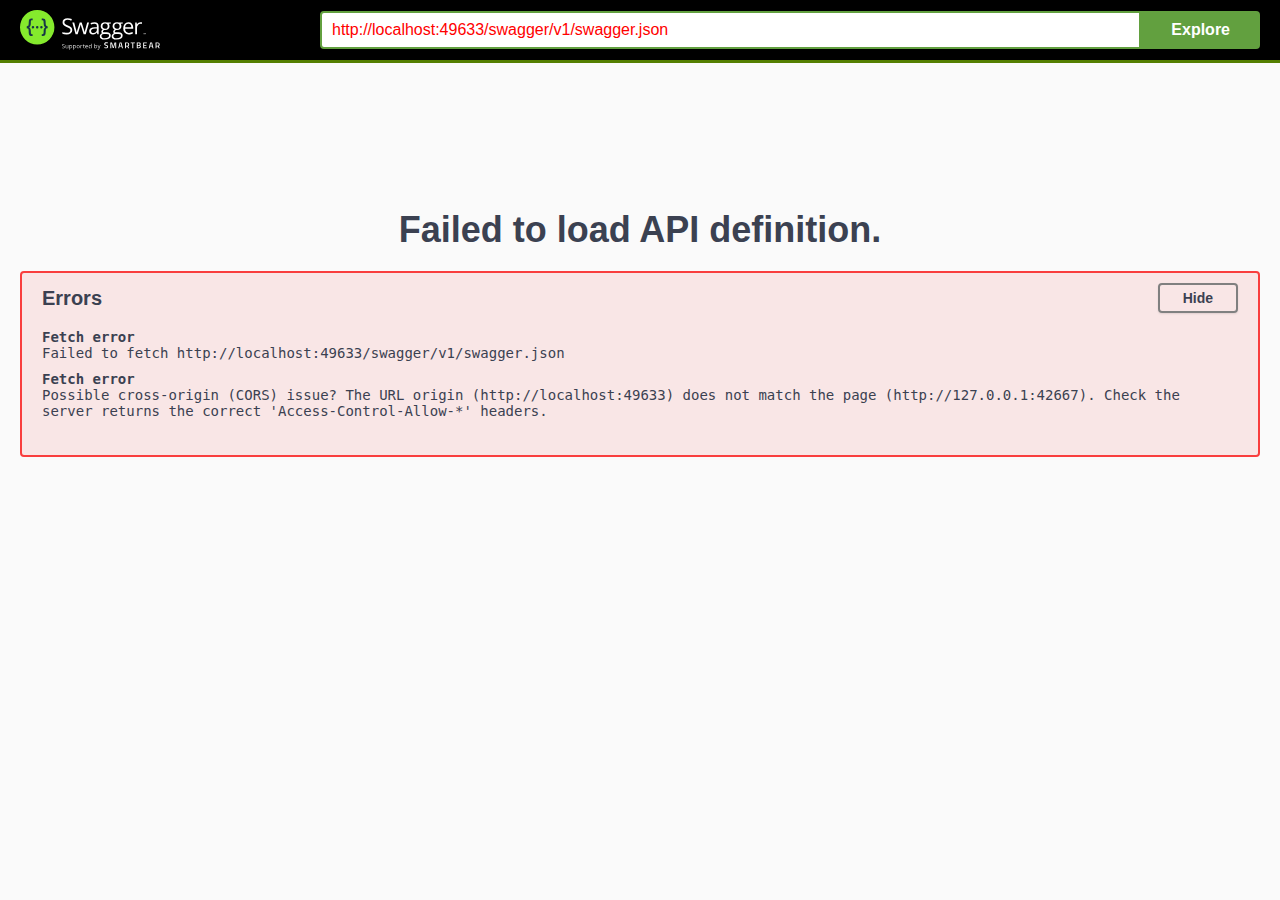
<file: FinstaGeneric_Api/wwwroot/Swagger/UI/index.html>
﻿<!-- HTML for static distribution bundle build -->
<!DOCTYPE html>
<html lang="en">
<head>
    <meta charset="UTF-8">
    <title>Swagger UI</title>
    <link rel="stylesheet" type="text/css" href="./swagger-ui.css">
    <link rel="icon" type="image/png" href="./favicon-32x32.png" sizes="32x32" />
    <link rel="icon" type="image/png" href="./favicon-16x16.png" sizes="16x16" />
    <link href="https://fonts.googleapis.com/css?family=Open+Sans:400,700|Source+Code+Pro:300,600|Titillium+Web:400,600,700" rel="stylesheet">
    <link rel="stylesheet" type="text/css" href="./swagger-ui.css">
    <link rel="stylesheet" type="text/css" href="Custom.css">
    <style>

        html {
            box-sizing: border-box;
            overflow: -moz-scrollbars-vertical;
            overflow-y: scroll;
        }

        *,
        *:before,
        *:after {
            box-sizing: inherit;
        }

        body {
            margin: 0;
            background: #fafafa;
        }
    </style>
</head>

  <body>
    <div id="swagger-ui"></div>

    <script src="./swagger-ui-bundle.js"> </script>
    <script src="./swagger-ui-standalone-preset.js"> </script>
    <script>
    window.onload = function() {
      // Begin Swagger UI call region
      const ui = SwaggerUIBundle({       
          url : "http://localhost:49633/swagger/v1/swagger.json",
        dom_id: '#swagger-ui',
        deepLinking: true,
        presets: [
          SwaggerUIBundle.presets.apis,
          SwaggerUIStandalonePreset
        ],
        plugins: [
          SwaggerUIBundle.plugins.DownloadUrl
        ],
        layout: "StandaloneLayout"
      })
      // End Swagger UI call region

      window.ui = ui
    }
  </script>
  </body>
</html>
</file>
<file: FinstaGeneric_Api/wwwroot/Swagger/UI/Custom.css>
﻿

.swagger-ui .topbar {
    background-color: #000;
    border-bottom: 3px solid #547f00;
}
</file>
<file: FinstaGeneric_Api/wwwroot/Swagger/UI/swagger-ui.css>
.swagger-ui{
  /*! normalize.css v7.0.0 | MIT License | github.com/necolas/normalize.css */font-family:sans-serif;color:#3b4151}.swagger-ui html{line-height:1.15;-ms-text-size-adjust:100%;-webkit-text-size-adjust:100%}.swagger-ui body{margin:0}.swagger-ui article,.swagger-ui aside,.swagger-ui footer,.swagger-ui header,.swagger-ui nav,.swagger-ui section{display:block}.swagger-ui h1{font-size:2em;margin:.67em 0}.swagger-ui figcaption,.swagger-ui figure,.swagger-ui main{display:block}.swagger-ui figure{margin:1em 40px}.swagger-ui hr{box-sizing:content-box;height:0;overflow:visible}.swagger-ui pre{font-family:monospace,monospace;font-size:1em}.swagger-ui a{background-color:transparent;-webkit-text-decoration-skip:objects}.swagger-ui abbr[title]{border-bottom:none;text-decoration:underline;-webkit-text-decoration:underline dotted;text-decoration:underline dotted}.swagger-ui b,.swagger-ui strong{font-weight:inherit;font-weight:bolder}.swagger-ui code,.swagger-ui kbd,.swagger-ui samp{font-family:monospace,monospace;font-size:1em}.swagger-ui dfn{font-style:italic}.swagger-ui mark{background-color:#ff0;color:#000}.swagger-ui small{font-size:80%}.swagger-ui sub,.swagger-ui sup{font-size:75%;line-height:0;position:relative;vertical-align:baseline}.swagger-ui sub{bottom:-.25em}.swagger-ui sup{top:-.5em}.swagger-ui audio,.swagger-ui video{display:inline-block}.swagger-ui audio:not([controls]){display:none;height:0}.swagger-ui img{border-style:none}.swagger-ui svg:not(:root){overflow:hidden}.swagger-ui button,.swagger-ui input,.swagger-ui optgroup,.swagger-ui select,.swagger-ui textarea{font-family:sans-serif;font-size:100%;line-height:1.15;margin:0}.swagger-ui button,.swagger-ui input{overflow:visible}.swagger-ui button,.swagger-ui select{text-transform:none}.swagger-ui [type=reset],.swagger-ui [type=submit],.swagger-ui button,.swagger-ui html [type=button]{-webkit-appearance:button}.swagger-ui [type=button]::-moz-focus-inner,.swagger-ui [type=reset]::-moz-focus-inner,.swagger-ui [type=submit]::-moz-focus-inner,.swagger-ui button::-moz-focus-inner{border-style:none;padding:0}.swagger-ui [type=button]:-moz-focusring,.swagger-ui [type=reset]:-moz-focusring,.swagger-ui [type=submit]:-moz-focusring,.swagger-ui button:-moz-focusring{outline:1px dotted ButtonText}.swagger-ui fieldset{padding:.35em .75em .625em}.swagger-ui legend{box-sizing:border-box;color:inherit;display:table;max-width:100%;padding:0;white-space:normal}.swagger-ui progress{display:inline-block;vertical-align:baseline}.swagger-ui textarea{overflow:auto}.swagger-ui [type=checkbox],.swagger-ui [type=radio]{box-sizing:border-box;padding:0}.swagger-ui [type=number]::-webkit-inner-spin-button,.swagger-ui [type=number]::-webkit-outer-spin-button{height:auto}.swagger-ui [type=search]{-webkit-appearance:textfield;outline-offset:-2px}.swagger-ui [type=search]::-webkit-search-cancel-button,.swagger-ui [type=search]::-webkit-search-decoration{-webkit-appearance:none}.swagger-ui ::-webkit-file-upload-button{-webkit-appearance:button;font:inherit}.swagger-ui details,.swagger-ui menu{display:block}.swagger-ui summary{display:list-item}.swagger-ui canvas{display:inline-block}.swagger-ui template{display:none}.swagger-ui [hidden]{display:none}.swagger-ui .debug *{outline:1px solid gold}.swagger-ui .debug-white *{outline:1px solid #fff}.swagger-ui .debug-black *{outline:1px solid #000}.swagger-ui .debug-grid{background:transparent url([data-uri]) repeat 0 0}.swagger-ui .debug-grid-16{background:transparent url([data-uri]) repeat 0 0}.swagger-ui .debug-grid-8-solid{background:#fff url([data-uri]) repeat 0 0}.swagger-ui .debug-grid-16-solid{background:#fff url([data-uri]) repeat 0 0}.swagger-ui .border-box,.swagger-ui a,.swagger-ui article,.swagger-ui body,.swagger-ui code,.swagger-ui dd,.swagger-ui div,.swagger-ui dl,.swagger-ui dt,.swagger-ui fieldset,.swagger-ui footer,.swagger-ui form,.swagger-ui h1,.swagger-ui h2,.swagger-ui h3,.swagger-ui h4,.swagger-ui h5,.swagger-ui h6,.swagger-ui header,.swagger-ui html,.swagger-ui input[type=email],.swagger-ui input[type=number],.swagger-ui input[type=password],.swagger-ui input[type=tel],.swagger-ui input[type=text],.swagger-ui input[type=url],.swagger-ui legend,.swagger-ui li,.swagger-ui main,.swagger-ui ol,.swagger-ui p,.swagger-ui pre,.swagger-ui section,.swagger-ui table,.swagger-ui td,.swagger-ui textarea,.swagger-ui th,.swagger-ui tr,.swagger-ui ul{box-sizing:border-box}.swagger-ui .aspect-ratio{height:0;position:relative}.swagger-ui .aspect-ratio--16x9{padding-bottom:56.25%}.swagger-ui .aspect-ratio--9x16{padding-bottom:177.77%}.swagger-ui .aspect-ratio--4x3{padding-bottom:75%}.swagger-ui .aspect-ratio--3x4{padding-bottom:133.33%}.swagger-ui .aspect-ratio--6x4{padding-bottom:66.6%}.swagger-ui .aspect-ratio--4x6{padding-bottom:150%}.swagger-ui .aspect-ratio--8x5{padding-bottom:62.5%}.swagger-ui .aspect-ratio--5x8{padding-bottom:160%}.swagger-ui .aspect-ratio--7x5{padding-bottom:71.42%}.swagger-ui .aspect-ratio--5x7{padding-bottom:140%}.swagger-ui .aspect-ratio--1x1{padding-bottom:100%}.swagger-ui .aspect-ratio--object{position:absolute;top:0;right:0;bottom:0;left:0;width:100%;height:100%;z-index:100}@media screen and (min-width:30em){.swagger-ui .aspect-ratio-ns{height:0;position:relative}.swagger-ui .aspect-ratio--16x9-ns{padding-bottom:56.25%}.swagger-ui .aspect-ratio--9x16-ns{padding-bottom:177.77%}.swagger-ui .aspect-ratio--4x3-ns{padding-bottom:75%}.swagger-ui .aspect-ratio--3x4-ns{padding-bottom:133.33%}.swagger-ui .aspect-ratio--6x4-ns{padding-bottom:66.6%}.swagger-ui .aspect-ratio--4x6-ns{padding-bottom:150%}.swagger-ui .aspect-ratio--8x5-ns{padding-bottom:62.5%}.swagger-ui .aspect-ratio--5x8-ns{padding-bottom:160%}.swagger-ui .aspect-ratio--7x5-ns{padding-bottom:71.42%}.swagger-ui .aspect-ratio--5x7-ns{padding-bottom:140%}.swagger-ui .aspect-ratio--1x1-ns{padding-bottom:100%}.swagger-ui .aspect-ratio--object-ns{position:absolute;top:0;right:0;bottom:0;left:0;width:100%;height:100%;z-index:100}}@media screen and (min-width:30em) and (max-width:60em){.swagger-ui .aspect-ratio-m{height:0;position:relative}.swagger-ui .aspect-ratio--16x9-m{padding-bottom:56.25%}.swagger-ui .aspect-ratio--9x16-m{padding-bottom:177.77%}.swagger-ui .aspect-ratio--4x3-m{padding-bottom:75%}.swagger-ui .aspect-ratio--3x4-m{padding-bottom:133.33%}.swagger-ui .aspect-ratio--6x4-m{padding-bottom:66.6%}.swagger-ui .aspect-ratio--4x6-m{padding-bottom:150%}.swagger-ui .aspect-ratio--8x5-m{padding-bottom:62.5%}.swagger-ui .aspect-ratio--5x8-m{padding-bottom:160%}.swagger-ui .aspect-ratio--7x5-m{padding-bottom:71.42%}.swagger-ui .aspect-ratio--5x7-m{padding-bottom:140%}.swagger-ui .aspect-ratio--1x1-m{padding-bottom:100%}.swagger-ui .aspect-ratio--object-m{position:absolute;top:0;right:0;bottom:0;left:0;width:100%;height:100%;z-index:100}}@media screen and (min-width:60em){.swagger-ui .aspect-ratio-l{height:0;position:relative}.swagger-ui .aspect-ratio--16x9-l{padding-bottom:56.25%}.swagger-ui .aspect-ratio--9x16-l{padding-bottom:177.77%}.swagger-ui .aspect-ratio--4x3-l{padding-bottom:75%}.swagger-ui .aspect-ratio--3x4-l{padding-bottom:133.33%}.swagger-ui .aspect-ratio--6x4-l{padding-bottom:66.6%}.swagger-ui .aspect-ratio--4x6-l{padding-bottom:150%}.swagger-ui .aspect-ratio--8x5-l{padding-bottom:62.5%}.swagger-ui .aspect-ratio--5x8-l{padding-bottom:160%}.swagger-ui .aspect-ratio--7x5-l{padding-bottom:71.42%}.swagger-ui .aspect-ratio--5x7-l{padding-bottom:140%}.swagger-ui .aspect-ratio--1x1-l{padding-bottom:100%}.swagger-ui .aspect-ratio--object-l{position:absolute;top:0;right:0;bottom:0;left:0;width:100%;height:100%;z-index:100}}.swagger-ui img{max-width:100%}.swagger-ui .cover{background-size:cover!important}.swagger-ui .contain{background-size:contain!important}@media screen and (min-width:30em){.swagger-ui .cover-ns{background-size:cover!important}.swagger-ui .contain-ns{background-size:contain!important}}@media screen and (min-width:30em) and (max-width:60em){.swagger-ui .cover-m{background-size:cover!important}.swagger-ui .contain-m{background-size:contain!important}}@media screen and (min-width:60em){.swagger-ui .cover-l{background-size:cover!important}.swagger-ui .contain-l{background-size:contain!important}}.swagger-ui .bg-center{background-repeat:no-repeat;background-position:50%}.swagger-ui .bg-top{background-repeat:no-repeat;background-position:top}.swagger-ui .bg-right{background-repeat:no-repeat;background-position:100%}.swagger-ui .bg-bottom{background-repeat:no-repeat;background-position:bottom}.swagger-ui .bg-left{background-repeat:no-repeat;background-position:0}@media screen and (min-width:30em){.swagger-ui .bg-center-ns{background-repeat:no-repeat;background-position:50%}.swagger-ui .bg-top-ns{background-repeat:no-repeat;background-position:top}.swagger-ui .bg-right-ns{background-repeat:no-repeat;background-position:100%}.swagger-ui .bg-bottom-ns{background-repeat:no-repeat;background-position:bottom}.swagger-ui .bg-left-ns{background-repeat:no-repeat;background-position:0}}@media screen and (min-width:30em) and (max-width:60em){.swagger-ui .bg-center-m{background-repeat:no-repeat;background-position:50%}.swagger-ui .bg-top-m{background-repeat:no-repeat;background-position:top}.swagger-ui .bg-right-m{background-repeat:no-repeat;background-position:100%}.swagger-ui .bg-bottom-m{background-repeat:no-repeat;background-position:bottom}.swagger-ui .bg-left-m{background-repeat:no-repeat;background-position:0}}@media screen and (min-width:60em){.swagger-ui .bg-center-l{background-repeat:no-repeat;background-position:50%}.swagger-ui .bg-top-l{background-repeat:no-repeat;background-position:top}.swagger-ui .bg-right-l{background-repeat:no-repeat;background-position:100%}.swagger-ui .bg-bottom-l{background-repeat:no-repeat;background-position:bottom}.swagger-ui .bg-left-l{background-repeat:no-repeat;background-position:0}}.swagger-ui .outline{outline:1px solid}.swagger-ui .outline-transparent{outline:1px solid transparent}.swagger-ui .outline-0{outline:0}@media screen and (min-width:30em){.swagger-ui .outline-ns{outline:1px solid}.swagger-ui .outline-transparent-ns{outline:1px solid transparent}.swagger-ui .outline-0-ns{outline:0}}@media screen and (min-width:30em) and (max-width:60em){.swagger-ui .outline-m{outline:1px solid}.swagger-ui .outline-transparent-m{outline:1px solid transparent}.swagger-ui .outline-0-m{outline:0}}@media screen and (min-width:60em){.swagger-ui .outline-l{outline:1px solid}.swagger-ui .outline-transparent-l{outline:1px solid transparent}.swagger-ui .outline-0-l{outline:0}}.swagger-ui .ba{border-style:solid;border-width:1px}.swagger-ui .bt{border-top-style:solid;border-top-width:1px}.swagger-ui .br{border-right-style:solid;border-right-width:1px}.swagger-ui .bb{border-bottom-style:solid;border-bottom-width:1px}.swagger-ui .bl{border-left-style:solid;border-left-width:1px}.swagger-ui .bn{border-style:none;border-width:0}@media screen and (min-width:30em){.swagger-ui .ba-ns{border-style:solid;border-width:1px}.swagger-ui .bt-ns{border-top-style:solid;border-top-width:1px}.swagger-ui .br-ns{border-right-style:solid;border-right-width:1px}.swagger-ui .bb-ns{border-bottom-style:solid;border-bottom-width:1px}.swagger-ui .bl-ns{border-left-style:solid;border-left-width:1px}.swagger-ui .bn-ns{border-style:none;border-width:0}}@media screen and (min-width:30em) and (max-width:60em){.swagger-ui .ba-m{border-style:solid;border-width:1px}.swagger-ui .bt-m{border-top-style:solid;border-top-width:1px}.swagger-ui .br-m{border-right-style:solid;border-right-width:1px}.swagger-ui .bb-m{border-bottom-style:solid;border-bottom-width:1px}.swagger-ui .bl-m{border-left-style:solid;border-left-width:1px}.swagger-ui .bn-m{border-style:none;border-width:0}}@media screen and (min-width:60em){.swagger-ui .ba-l{border-style:solid;border-width:1px}.swagger-ui .bt-l{border-top-style:solid;border-top-width:1px}.swagger-ui .br-l{border-right-style:solid;border-right-width:1px}.swagger-ui .bb-l{border-bottom-style:solid;border-bottom-width:1px}.swagger-ui .bl-l{border-left-style:solid;border-left-width:1px}.swagger-ui .bn-l{border-style:none;border-width:0}}.swagger-ui .b--black{border-color:#000}.swagger-ui .b--near-black{border-color:#111}.swagger-ui .b--dark-gray{border-color:#333}.swagger-ui .b--mid-gray{border-color:#555}.swagger-ui .b--gray{border-color:#777}.swagger-ui .b--silver{border-color:#999}.swagger-ui .b--light-silver{border-color:#aaa}.swagger-ui .b--moon-gray{border-color:#ccc}.swagger-ui .b--light-gray{border-color:#eee}.swagger-ui .b--near-white{border-color:#f4f4f4}.swagger-ui .b--white{border-color:#fff}.swagger-ui .b--white-90{border-color:hsla(0,0%,100%,.9)}.swagger-ui .b--white-80{border-color:hsla(0,0%,100%,.8)}.swagger-ui .b--white-70{border-color:hsla(0,0%,100%,.7)}.swagger-ui .b--white-60{border-color:hsla(0,0%,100%,.6)}.swagger-ui .b--white-50{border-color:hsla(0,0%,100%,.5)}.swagger-ui .b--white-40{border-color:hsla(0,0%,100%,.4)}.swagger-ui .b--white-30{border-color:hsla(0,0%,100%,.3)}.swagger-ui .b--white-20{border-color:hsla(0,0%,100%,.2)}.swagger-ui .b--white-10{border-color:hsla(0,0%,100%,.1)}.swagger-ui .b--white-05{border-color:hsla(0,0%,100%,.05)}.swagger-ui .b--white-025{border-color:hsla(0,0%,100%,.025)}.swagger-ui .b--white-0125{border-color:hsla(0,0%,100%,.0125)}.swagger-ui .b--black-90{border-color:rgba(0,0,0,.9)}.swagger-ui .b--black-80{border-color:rgba(0,0,0,.8)}.swagger-ui .b--black-70{border-color:rgba(0,0,0,.7)}.swagger-ui .b--black-60{border-color:rgba(0,0,0,.6)}.swagger-ui .b--black-50{border-color:rgba(0,0,0,.5)}.swagger-ui .b--black-40{border-color:rgba(0,0,0,.4)}.swagger-ui .b--black-30{border-color:rgba(0,0,0,.3)}.swagger-ui .b--black-20{border-color:rgba(0,0,0,.2)}.swagger-ui .b--black-10{border-color:rgba(0,0,0,.1)}.swagger-ui .b--black-05{border-color:rgba(0,0,0,.05)}.swagger-ui .b--black-025{border-color:rgba(0,0,0,.025)}.swagger-ui .b--black-0125{border-color:rgba(0,0,0,.0125)}.swagger-ui .b--dark-red{border-color:#e7040f}.swagger-ui .b--red{border-color:#ff4136}.swagger-ui .b--light-red{border-color:#ff725c}.swagger-ui .b--orange{border-color:#ff6300}.swagger-ui .b--gold{border-color:#ffb700}.swagger-ui .b--yellow{border-color:gold}.swagger-ui .b--light-yellow{border-color:#fbf1a9}.swagger-ui .b--purple{border-color:#5e2ca5}.swagger-ui .b--light-purple{border-color:#a463f2}.swagger-ui .b--dark-pink{border-color:#d5008f}.swagger-ui .b--hot-pink{border-color:#ff41b4}.swagger-ui .b--pink{border-color:#ff80cc}.swagger-ui .b--light-pink{border-color:#ffa3d7}.swagger-ui .b--dark-green{border-color:#137752}.swagger-ui .b--green{border-color:#19a974}.swagger-ui .b--light-green{border-color:#9eebcf}.swagger-ui .b--navy{border-color:#001b44}.swagger-ui .b--dark-blue{border-color:#00449e}.swagger-ui .b--blue{border-color:#357edd}.swagger-ui .b--light-blue{border-color:#96ccff}.swagger-ui .b--lightest-blue{border-color:#cdecff}.swagger-ui .b--washed-blue{border-color:#f6fffe}.swagger-ui .b--washed-green{border-color:#e8fdf5}.swagger-ui .b--washed-yellow{border-color:#fffceb}.swagger-ui .b--washed-red{border-color:#ffdfdf}.swagger-ui .b--transparent{border-color:transparent}.swagger-ui .b--inherit{border-color:inherit}.swagger-ui .br0{border-radius:0}.swagger-ui .br1{border-radius:.125rem}.swagger-ui .br2{border-radius:.25rem}.swagger-ui .br3{border-radius:.5rem}.swagger-ui .br4{border-radius:1rem}.swagger-ui .br-100{border-radius:100%}.swagger-ui .br-pill{border-radius:9999px}.swagger-ui .br--bottom{border-top-left-radius:0;border-top-right-radius:0}.swagger-ui .br--top{border-bottom-left-radius:0;border-bottom-right-radius:0}.swagger-ui .br--right{border-top-left-radius:0;border-bottom-left-radius:0}.swagger-ui .br--left{border-top-right-radius:0;border-bottom-right-radius:0}@media screen and (min-width:30em){.swagger-ui .br0-ns{border-radius:0}.swagger-ui .br1-ns{border-radius:.125rem}.swagger-ui .br2-ns{border-radius:.25rem}.swagger-ui .br3-ns{border-radius:.5rem}.swagger-ui .br4-ns{border-radius:1rem}.swagger-ui .br-100-ns{border-radius:100%}.swagger-ui .br-pill-ns{border-radius:9999px}.swagger-ui .br--bottom-ns{border-top-left-radius:0;border-top-right-radius:0}.swagger-ui .br--top-ns{border-bottom-left-radius:0;border-bottom-right-radius:0}.swagger-ui .br--right-ns{border-top-left-radius:0;border-bottom-left-radius:0}.swagger-ui .br--left-ns{border-top-right-radius:0;border-bottom-right-radius:0}}@media screen and (min-width:30em) and (max-width:60em){.swagger-ui .br0-m{border-radius:0}.swagger-ui .br1-m{border-radius:.125rem}.swagger-ui .br2-m{border-radius:.25rem}.swagger-ui .br3-m{border-radius:.5rem}.swagger-ui .br4-m{border-radius:1rem}.swagger-ui .br-100-m{border-radius:100%}.swagger-ui .br-pill-m{border-radius:9999px}.swagger-ui .br--bottom-m{border-top-left-radius:0;border-top-right-radius:0}.swagger-ui .br--top-m{border-bottom-left-radius:0;border-bottom-right-radius:0}.swagger-ui .br--right-m{border-top-left-radius:0;border-bottom-left-radius:0}.swagger-ui .br--left-m{border-top-right-radius:0;border-bottom-right-radius:0}}@media screen and (min-width:60em){.swagger-ui .br0-l{border-radius:0}.swagger-ui .br1-l{border-radius:.125rem}.swagger-ui .br2-l{border-radius:.25rem}.swagger-ui .br3-l{border-radius:.5rem}.swagger-ui .br4-l{border-radius:1rem}.swagger-ui .br-100-l{border-radius:100%}.swagger-ui .br-pill-l{border-radius:9999px}.swagger-ui .br--bottom-l{border-top-left-radius:0;border-top-right-radius:0}.swagger-ui .br--top-l{border-bottom-left-radius:0;border-bottom-right-radius:0}.swagger-ui .br--right-l{border-top-left-radius:0;border-bottom-left-radius:0}.swagger-ui .br--left-l{border-top-right-radius:0;border-bottom-right-radius:0}}.swagger-ui .b--dotted{border-style:dotted}.swagger-ui .b--dashed{border-style:dashed}.swagger-ui .b--solid{border-style:solid}.swagger-ui .b--none{border-style:none}@media screen and (min-width:30em){.swagger-ui .b--dotted-ns{border-style:dotted}.swagger-ui .b--dashed-ns{border-style:dashed}.swagger-ui .b--solid-ns{border-style:solid}.swagger-ui .b--none-ns{border-style:none}}@media screen and (min-width:30em) and (max-width:60em){.swagger-ui .b--dotted-m{border-style:dotted}.swagger-ui .b--dashed-m{border-style:dashed}.swagger-ui .b--solid-m{border-style:solid}.swagger-ui .b--none-m{border-style:none}}@media screen and (min-width:60em){.swagger-ui .b--dotted-l{border-style:dotted}.swagger-ui .b--dashed-l{border-style:dashed}.swagger-ui .b--solid-l{border-style:solid}.swagger-ui .b--none-l{border-style:none}}.swagger-ui .bw0{border-width:0}.swagger-ui .bw1{border-width:.125rem}.swagger-ui .bw2{border-width:.25rem}.swagger-ui .bw3{border-width:.5rem}.swagger-ui .bw4{border-width:1rem}.swagger-ui .bw5{border-width:2rem}.swagger-ui .bt-0{border-top-width:0}.swagger-ui .br-0{border-right-width:0}.swagger-ui .bb-0{border-bottom-width:0}.swagger-ui .bl-0{border-left-width:0}@media screen and (min-width:30em){.swagger-ui .bw0-ns{border-width:0}.swagger-ui .bw1-ns{border-width:.125rem}.swagger-ui .bw2-ns{border-width:.25rem}.swagger-ui .bw3-ns{border-width:.5rem}.swagger-ui .bw4-ns{border-width:1rem}.swagger-ui .bw5-ns{border-width:2rem}.swagger-ui .bt-0-ns{border-top-width:0}.swagger-ui .br-0-ns{border-right-width:0}.swagger-ui .bb-0-ns{border-bottom-width:0}.swagger-ui .bl-0-ns{border-left-width:0}}@media screen and (min-width:30em) and (max-width:60em){.swagger-ui .bw0-m{border-width:0}.swagger-ui .bw1-m{border-width:.125rem}.swagger-ui .bw2-m{border-width:.25rem}.swagger-ui .bw3-m{border-width:.5rem}.swagger-ui .bw4-m{border-width:1rem}.swagger-ui .bw5-m{border-width:2rem}.swagger-ui .bt-0-m{border-top-width:0}.swagger-ui .br-0-m{border-right-width:0}.swagger-ui .bb-0-m{border-bottom-width:0}.swagger-ui .bl-0-m{border-left-width:0}}@media screen and (min-width:60em){.swagger-ui .bw0-l{border-width:0}.swagger-ui .bw1-l{border-width:.125rem}.swagger-ui .bw2-l{border-width:.25rem}.swagger-ui .bw3-l{border-width:.5rem}.swagger-ui .bw4-l{border-width:1rem}.swagger-ui .bw5-l{border-width:2rem}.swagger-ui .bt-0-l{border-top-width:0}.swagger-ui .br-0-l{border-right-width:0}.swagger-ui .bb-0-l{border-bottom-width:0}.swagger-ui .bl-0-l{border-left-width:0}}.swagger-ui .shadow-1{box-shadow:0 0 4px 2px rgba(0,0,0,.2)}.swagger-ui .shadow-2{box-shadow:0 0 8px 2px rgba(0,0,0,.2)}.swagger-ui .shadow-3{box-shadow:2px 2px 4px 2px rgba(0,0,0,.2)}.swagger-ui .shadow-4{box-shadow:2px 2px 8px 0 rgba(0,0,0,.2)}.swagger-ui .shadow-5{box-shadow:4px 4px 8px 0 rgba(0,0,0,.2)}@media screen and (min-width:30em){.swagger-ui .shadow-1-ns{box-shadow:0 0 4px 2px rgba(0,0,0,.2)}.swagger-ui .shadow-2-ns{box-shadow:0 0 8px 2px rgba(0,0,0,.2)}.swagger-ui .shadow-3-ns{box-shadow:2px 2px 4px 2px rgba(0,0,0,.2)}.swagger-ui .shadow-4-ns{box-shadow:2px 2px 8px 0 rgba(0,0,0,.2)}.swagger-ui .shadow-5-ns{box-shadow:4px 4px 8px 0 rgba(0,0,0,.2)}}@media screen and (min-width:30em) and (max-width:60em){.swagger-ui .shadow-1-m{box-shadow:0 0 4px 2px rgba(0,0,0,.2)}.swagger-ui .shadow-2-m{box-shadow:0 0 8px 2px rgba(0,0,0,.2)}.swagger-ui .shadow-3-m{box-shadow:2px 2px 4px 2px rgba(0,0,0,.2)}.swagger-ui .shadow-4-m{box-shadow:2px 2px 8px 0 rgba(0,0,0,.2)}.swagger-ui .shadow-5-m{box-shadow:4px 4px 8px 0 rgba(0,0,0,.2)}}@media screen and (min-width:60em){.swagger-ui .shadow-1-l{box-shadow:0 0 4px 2px rgba(0,0,0,.2)}.swagger-ui .shadow-2-l{box-shadow:0 0 8px 2px rgba(0,0,0,.2)}.swagger-ui .shadow-3-l{box-shadow:2px 2px 4px 2px rgba(0,0,0,.2)}.swagger-ui .shadow-4-l{box-shadow:2px 2px 8px 0 rgba(0,0,0,.2)}.swagger-ui .shadow-5-l{box-shadow:4px 4px 8px 0 rgba(0,0,0,.2)}}.swagger-ui .pre{overflow-x:auto;overflow-y:hidden;overflow:scroll}.swagger-ui .top-0{top:0}.swagger-ui .right-0{right:0}.swagger-ui .bottom-0{bottom:0}.swagger-ui .left-0{left:0}.swagger-ui .top-1{top:1rem}.swagger-ui .right-1{right:1rem}.swagger-ui .bottom-1{bottom:1rem}.swagger-ui .left-1{left:1rem}.swagger-ui .top-2{top:2rem}.swagger-ui .right-2{right:2rem}.swagger-ui .bottom-2{bottom:2rem}.swagger-ui .left-2{left:2rem}.swagger-ui .top--1{top:-1rem}.swagger-ui .right--1{right:-1rem}.swagger-ui .bottom--1{bottom:-1rem}.swagger-ui .left--1{left:-1rem}.swagger-ui .top--2{top:-2rem}.swagger-ui .right--2{right:-2rem}.swagger-ui .bottom--2{bottom:-2rem}.swagger-ui .left--2{left:-2rem}.swagger-ui .absolute--fill{top:0;right:0;bottom:0;left:0}@media screen and (min-width:30em){.swagger-ui .top-0-ns{top:0}.swagger-ui .left-0-ns{left:0}.swagger-ui .right-0-ns{right:0}.swagger-ui .bottom-0-ns{bottom:0}.swagger-ui .top-1-ns{top:1rem}.swagger-ui .left-1-ns{left:1rem}.swagger-ui .right-1-ns{right:1rem}.swagger-ui .bottom-1-ns{bottom:1rem}.swagger-ui .top-2-ns{top:2rem}.swagger-ui .left-2-ns{left:2rem}.swagger-ui .right-2-ns{right:2rem}.swagger-ui .bottom-2-ns{bottom:2rem}.swagger-ui .top--1-ns{top:-1rem}.swagger-ui .right--1-ns{right:-1rem}.swagger-ui .bottom--1-ns{bottom:-1rem}.swagger-ui .left--1-ns{left:-1rem}.swagger-ui .top--2-ns{top:-2rem}.swagger-ui .right--2-ns{right:-2rem}.swagger-ui .bottom--2-ns{bottom:-2rem}.swagger-ui .left--2-ns{left:-2rem}.swagger-ui .absolute--fill-ns{top:0;right:0;bottom:0;left:0}}@media screen and (min-width:30em) and (max-width:60em){.swagger-ui .top-0-m{top:0}.swagger-ui .left-0-m{left:0}.swagger-ui .right-0-m{right:0}.swagger-ui .bottom-0-m{bottom:0}.swagger-ui .top-1-m{top:1rem}.swagger-ui .left-1-m{left:1rem}.swagger-ui .right-1-m{right:1rem}.swagger-ui .bottom-1-m{bottom:1rem}.swagger-ui .top-2-m{top:2rem}.swagger-ui .left-2-m{left:2rem}.swagger-ui .right-2-m{right:2rem}.swagger-ui .bottom-2-m{bottom:2rem}.swagger-ui .top--1-m{top:-1rem}.swagger-ui .right--1-m{right:-1rem}.swagger-ui .bottom--1-m{bottom:-1rem}.swagger-ui .left--1-m{left:-1rem}.swagger-ui .top--2-m{top:-2rem}.swagger-ui .right--2-m{right:-2rem}.swagger-ui .bottom--2-m{bottom:-2rem}.swagger-ui .left--2-m{left:-2rem}.swagger-ui .absolute--fill-m{top:0;right:0;bottom:0;left:0}}@media screen and (min-width:60em){.swagger-ui .top-0-l{top:0}.swagger-ui .left-0-l{left:0}.swagger-ui .right-0-l{right:0}.swagger-ui .bottom-0-l{bottom:0}.swagger-ui .top-1-l{top:1rem}.swagger-ui .left-1-l{left:1rem}.swagger-ui .right-1-l{right:1rem}.swagger-ui .bottom-1-l{bottom:1rem}.swagger-ui .top-2-l{top:2rem}.swagger-ui .left-2-l{left:2rem}.swagger-ui .right-2-l{right:2rem}.swagger-ui .bottom-2-l{bottom:2rem}.swagger-ui .top--1-l{top:-1rem}.swagger-ui .right--1-l{right:-1rem}.swagger-ui .bottom--1-l{bottom:-1rem}.swagger-ui .left--1-l{left:-1rem}.swagger-ui .top--2-l{top:-2rem}.swagger-ui .right--2-l{right:-2rem}.swagger-ui .bottom--2-l{bottom:-2rem}.swagger-ui .left--2-l{left:-2rem}.swagger-ui .absolute--fill-l{top:0;right:0;bottom:0;left:0}}.swagger-ui .cf:after,.swagger-ui .cf:before{content:" ";display:table}.swagger-ui .cf:after{clear:both}.swagger-ui .cf{*zoom:1}.swagger-ui .cl{clear:left}.swagger-ui .cr{clear:right}.swagger-ui .cb{clear:both}.swagger-ui .cn{clear:none}@media screen and (min-width:30em){.swagger-ui .cl-ns{clear:left}.swagger-ui .cr-ns{clear:right}.swagger-ui .cb-ns{clear:both}.swagger-ui .cn-ns{clear:none}}@media screen and (min-width:30em) and (max-width:60em){.swagger-ui .cl-m{clear:left}.swagger-ui .cr-m{clear:right}.swagger-ui .cb-m{clear:both}.swagger-ui .cn-m{clear:none}}@media screen and (min-width:60em){.swagger-ui .cl-l{clear:left}.swagger-ui .cr-l{clear:right}.swagger-ui .cb-l{clear:both}.swagger-ui .cn-l{clear:none}}.swagger-ui .flex{display:flex}.swagger-ui .inline-flex{display:inline-flex}.swagger-ui .flex-auto{flex:1 1 auto;min-width:0;min-height:0}.swagger-ui .flex-none{flex:none}.swagger-ui .flex-column{flex-direction:column}.swagger-ui .flex-row{flex-direction:row}.swagger-ui .flex-wrap{flex-wrap:wrap}.swagger-ui .flex-nowrap{flex-wrap:nowrap}.swagger-ui .flex-wrap-reverse{flex-wrap:wrap-reverse}.swagger-ui .flex-column-reverse{flex-direction:column-reverse}.swagger-ui .flex-row-reverse{flex-direction:row-reverse}.swagger-ui .items-start{align-items:flex-start}.swagger-ui .items-end{align-items:flex-end}.swagger-ui .items-center{align-items:center}.swagger-ui .items-baseline{align-items:baseline}.swagger-ui .items-stretch{align-items:stretch}.swagger-ui .self-start{align-self:flex-start}.swagger-ui .self-end{align-self:flex-end}.swagger-ui .self-center{align-self:center}.swagger-ui .self-baseline{align-self:baseline}.swagger-ui .self-stretch{align-self:stretch}.swagger-ui .justify-start{justify-content:flex-start}.swagger-ui .justify-end{justify-content:flex-end}.swagger-ui .justify-center{justify-content:center}.swagger-ui .justify-between{justify-content:space-between}.swagger-ui .justify-around{justify-content:space-around}.swagger-ui .content-start{align-content:flex-start}.swagger-ui .content-end{align-content:flex-end}.swagger-ui .content-center{align-content:center}.swagger-ui .content-between{align-content:space-between}.swagger-ui .content-around{align-content:space-around}.swagger-ui .content-stretch{align-content:stretch}.swagger-ui .order-0{order:0}.swagger-ui .order-1{order:1}.swagger-ui .order-2{order:2}.swagger-ui .order-3{order:3}.swagger-ui .order-4{order:4}.swagger-ui .order-5{order:5}.swagger-ui .order-6{order:6}.swagger-ui .order-7{order:7}.swagger-ui .order-8{order:8}.swagger-ui .order-last{order:99999}.swagger-ui .flex-grow-0{flex-grow:0}.swagger-ui .flex-grow-1{flex-grow:1}.swagger-ui .flex-shrink-0{flex-shrink:0}.swagger-ui .flex-shrink-1{flex-shrink:1}@media screen and (min-width:30em){.swagger-ui .flex-ns{display:flex}.swagger-ui .inline-flex-ns{display:inline-flex}.swagger-ui .flex-auto-ns{flex:1 1 auto;min-width:0;min-height:0}.swagger-ui .flex-none-ns{flex:none}.swagger-ui .flex-column-ns{flex-direction:column}.swagger-ui .flex-row-ns{flex-direction:row}.swagger-ui .flex-wrap-ns{flex-wrap:wrap}.swagger-ui .flex-nowrap-ns{flex-wrap:nowrap}.swagger-ui .flex-wrap-reverse-ns{flex-wrap:wrap-reverse}.swagger-ui .flex-column-reverse-ns{flex-direction:column-reverse}.swagger-ui .flex-row-reverse-ns{flex-direction:row-reverse}.swagger-ui .items-start-ns{align-items:flex-start}.swagger-ui .items-end-ns{align-items:flex-end}.swagger-ui .items-center-ns{align-items:center}.swagger-ui .items-baseline-ns{align-items:baseline}.swagger-ui .items-stretch-ns{align-items:stretch}.swagger-ui .self-start-ns{align-self:flex-start}.swagger-ui .self-end-ns{align-self:flex-end}.swagger-ui .self-center-ns{align-self:center}.swagger-ui .self-baseline-ns{align-self:baseline}.swagger-ui .self-stretch-ns{align-self:stretch}.swagger-ui .justify-start-ns{justify-content:flex-start}.swagger-ui .justify-end-ns{justify-content:flex-end}.swagger-ui .justify-center-ns{justify-content:center}.swagger-ui .justify-between-ns{justify-content:space-between}.swagger-ui .justify-around-ns{justify-content:space-around}.swagger-ui .content-start-ns{align-content:flex-start}.swagger-ui .content-end-ns{align-content:flex-end}.swagger-ui .content-center-ns{align-content:center}.swagger-ui .content-between-ns{align-content:space-between}.swagger-ui .content-around-ns{align-content:space-around}.swagger-ui .content-stretch-ns{align-content:stretch}.swagger-ui .order-0-ns{order:0}.swagger-ui .order-1-ns{order:1}.swagger-ui .order-2-ns{order:2}.swagger-ui .order-3-ns{order:3}.swagger-ui .order-4-ns{order:4}.swagger-ui .order-5-ns{order:5}.swagger-ui .order-6-ns{order:6}.swagger-ui .order-7-ns{order:7}.swagger-ui .order-8-ns{order:8}.swagger-ui .order-last-ns{order:99999}.swagger-ui .flex-grow-0-ns{flex-grow:0}.swagger-ui .flex-grow-1-ns{flex-grow:1}.swagger-ui .flex-shrink-0-ns{flex-shrink:0}.swagger-ui .flex-shrink-1-ns{flex-shrink:1}}@media screen and (min-width:30em) and (max-width:60em){.swagger-ui .flex-m{display:flex}.swagger-ui .inline-flex-m{display:inline-flex}.swagger-ui .flex-auto-m{flex:1 1 auto;min-width:0;min-height:0}.swagger-ui .flex-none-m{flex:none}.swagger-ui .flex-column-m{flex-direction:column}.swagger-ui .flex-row-m{flex-direction:row}.swagger-ui .flex-wrap-m{flex-wrap:wrap}.swagger-ui .flex-nowrap-m{flex-wrap:nowrap}.swagger-ui .flex-wrap-reverse-m{flex-wrap:wrap-reverse}.swagger-ui .flex-column-reverse-m{flex-direction:column-reverse}.swagger-ui .flex-row-reverse-m{flex-direction:row-reverse}.swagger-ui .items-start-m{align-items:flex-start}.swagger-ui .items-end-m{align-items:flex-end}.swagger-ui .items-center-m{align-items:center}.swagger-ui .items-baseline-m{align-items:baseline}.swagger-ui .items-stretch-m{align-items:stretch}.swagger-ui .self-start-m{align-self:flex-start}.swagger-ui .self-end-m{align-self:flex-end}.swagger-ui .self-center-m{align-self:center}.swagger-ui .self-baseline-m{align-self:baseline}.swagger-ui .self-stretch-m{align-self:stretch}.swagger-ui .justify-start-m{justify-content:flex-start}.swagger-ui .justify-end-m{justify-content:flex-end}.swagger-ui .justify-center-m{justify-content:center}.swagger-ui .justify-between-m{justify-content:space-between}.swagger-ui .justify-around-m{justify-content:space-around}.swagger-ui .content-start-m{align-content:flex-start}.swagger-ui .content-end-m{align-content:flex-end}.swagger-ui .content-center-m{align-content:center}.swagger-ui .content-between-m{align-content:space-between}.swagger-ui .content-around-m{align-content:space-around}.swagger-ui .content-stretch-m{align-content:stretch}.swagger-ui .order-0-m{order:0}.swagger-ui .order-1-m{order:1}.swagger-ui .order-2-m{order:2}.swagger-ui .order-3-m{order:3}.swagger-ui .order-4-m{order:4}.swagger-ui .order-5-m{order:5}.swagger-ui .order-6-m{order:6}.swagger-ui .order-7-m{order:7}.swagger-ui .order-8-m{order:8}.swagger-ui .order-last-m{order:99999}.swagger-ui .flex-grow-0-m{flex-grow:0}.swagger-ui .flex-grow-1-m{flex-grow:1}.swagger-ui .flex-shrink-0-m{flex-shrink:0}.swagger-ui .flex-shrink-1-m{flex-shrink:1}}@media screen and (min-width:60em){.swagger-ui .flex-l{display:flex}.swagger-ui .inline-flex-l{display:inline-flex}.swagger-ui .flex-auto-l{flex:1 1 auto;min-width:0;min-height:0}.swagger-ui .flex-none-l{flex:none}.swagger-ui .flex-column-l{flex-direction:column}.swagger-ui .flex-row-l{flex-direction:row}.swagger-ui .flex-wrap-l{flex-wrap:wrap}.swagger-ui .flex-nowrap-l{flex-wrap:nowrap}.swagger-ui .flex-wrap-reverse-l{flex-wrap:wrap-reverse}.swagger-ui .flex-column-reverse-l{flex-direction:column-reverse}.swagger-ui .flex-row-reverse-l{flex-direction:row-reverse}.swagger-ui .items-start-l{align-items:flex-start}.swagger-ui .items-end-l{align-items:flex-end}.swagger-ui .items-center-l{align-items:center}.swagger-ui .items-baseline-l{align-items:baseline}.swagger-ui .items-stretch-l{align-items:stretch}.swagger-ui .self-start-l{align-self:flex-start}.swagger-ui .self-end-l{align-self:flex-end}.swagger-ui .self-center-l{align-self:center}.swagger-ui .self-baseline-l{align-self:baseline}.swagger-ui .self-stretch-l{align-self:stretch}.swagger-ui .justify-start-l{justify-content:flex-start}.swagger-ui .justify-end-l{justify-content:flex-end}.swagger-ui .justify-center-l{justify-content:center}.swagger-ui .justify-between-l{justify-content:space-between}.swagger-ui .justify-around-l{justify-content:space-around}.swagger-ui .content-start-l{align-content:flex-start}.swagger-ui .content-end-l{align-content:flex-end}.swagger-ui .content-center-l{align-content:center}.swagger-ui .content-between-l{align-content:space-between}.swagger-ui .content-around-l{align-content:space-around}.swagger-ui .content-stretch-l{align-content:stretch}.swagger-ui .order-0-l{order:0}.swagger-ui .order-1-l{order:1}.swagger-ui .order-2-l{order:2}.swagger-ui .order-3-l{order:3}.swagger-ui .order-4-l{order:4}.swagger-ui .order-5-l{order:5}.swagger-ui .order-6-l{order:6}.swagger-ui .order-7-l{order:7}.swagger-ui .order-8-l{order:8}.swagger-ui .order-last-l{order:99999}.swagger-ui .flex-grow-0-l{flex-grow:0}.swagger-ui .flex-grow-1-l{flex-grow:1}.swagger-ui .flex-shrink-0-l{flex-shrink:0}.swagger-ui .flex-shrink-1-l{flex-shrink:1}}.swagger-ui .dn{display:none}.swagger-ui .di{display:inline}.swagger-ui .db{display:block}.swagger-ui .dib{display:inline-block}.swagger-ui .dit{display:inline-table}.swagger-ui .dt{display:table}.swagger-ui .dtc{display:table-cell}.swagger-ui .dt-row{display:table-row}.swagger-ui .dt-row-group{display:table-row-group}.swagger-ui .dt-column{display:table-column}.swagger-ui .dt-column-group{display:table-column-group}.swagger-ui .dt--fixed{table-layout:fixed;width:100%}@media screen and (min-width:30em){.swagger-ui .dn-ns{display:none}.swagger-ui .di-ns{display:inline}.swagger-ui .db-ns{display:block}.swagger-ui .dib-ns{display:inline-block}.swagger-ui .dit-ns{display:inline-table}.swagger-ui .dt-ns{display:table}.swagger-ui .dtc-ns{display:table-cell}.swagger-ui .dt-row-ns{display:table-row}.swagger-ui .dt-row-group-ns{display:table-row-group}.swagger-ui .dt-column-ns{display:table-column}.swagger-ui .dt-column-group-ns{display:table-column-group}.swagger-ui .dt--fixed-ns{table-layout:fixed;width:100%}}@media screen and (min-width:30em) and (max-width:60em){.swagger-ui .dn-m{display:none}.swagger-ui .di-m{display:inline}.swagger-ui .db-m{display:block}.swagger-ui .dib-m{display:inline-block}.swagger-ui .dit-m{display:inline-table}.swagger-ui .dt-m{display:table}.swagger-ui .dtc-m{display:table-cell}.swagger-ui .dt-row-m{display:table-row}.swagger-ui .dt-row-group-m{display:table-row-group}.swagger-ui .dt-column-m{display:table-column}.swagger-ui .dt-column-group-m{display:table-column-group}.swagger-ui .dt--fixed-m{table-layout:fixed;width:100%}}@media screen and (min-width:60em){.swagger-ui .dn-l{display:none}.swagger-ui .di-l{display:inline}.swagger-ui .db-l{display:block}.swagger-ui .dib-l{display:inline-block}.swagger-ui .dit-l{display:inline-table}.swagger-ui .dt-l{display:table}.swagger-ui .dtc-l{display:table-cell}.swagger-ui .dt-row-l{display:table-row}.swagger-ui .dt-row-group-l{display:table-row-group}.swagger-ui .dt-column-l{display:table-column}.swagger-ui .dt-column-group-l{display:table-column-group}.swagger-ui .dt--fixed-l{table-layout:fixed;width:100%}}.swagger-ui .fl{float:left;_display:inline}.swagger-ui .fr{float:right;_display:inline}.swagger-ui .fn{float:none}@media screen and (min-width:30em){.swagger-ui .fl-ns{float:left;_display:inline}.swagger-ui .fr-ns{float:right;_display:inline}.swagger-ui .fn-ns{float:none}}@media screen and (min-width:30em) and (max-width:60em){.swagger-ui .fl-m{float:left;_display:inline}.swagger-ui .fr-m{float:right;_display:inline}.swagger-ui .fn-m{float:none}}@media screen and (min-width:60em){.swagger-ui .fl-l{float:left;_display:inline}.swagger-ui .fr-l{float:right;_display:inline}.swagger-ui .fn-l{float:none}}.swagger-ui .sans-serif{font-family:-apple-system,BlinkMacSystemFont,avenir next,avenir,helvetica,helvetica neue,ubuntu,roboto,noto,segoe ui,arial,sans-serif}.swagger-ui .serif{font-family:georgia,serif}.swagger-ui .system-sans-serif{font-family:sans-serif}.swagger-ui .system-serif{font-family:serif}.swagger-ui .code,.swagger-ui code{font-family:Consolas,monaco,monospace}.swagger-ui .courier{font-family:Courier Next,courier,monospace}.swagger-ui .helvetica{font-family:helvetica neue,helvetica,sans-serif}.swagger-ui .avenir{font-family:avenir next,avenir,sans-serif}.swagger-ui .athelas{font-family:athelas,georgia,serif}.swagger-ui .georgia{font-family:georgia,serif}.swagger-ui .times{font-family:times,serif}.swagger-ui .bodoni{font-family:Bodoni MT,serif}.swagger-ui .calisto{font-family:Calisto MT,serif}.swagger-ui .garamond{font-family:garamond,serif}.swagger-ui .baskerville{font-family:baskerville,serif}.swagger-ui .i{font-style:italic}.swagger-ui .fs-normal{font-style:normal}@media screen and (min-width:30em){.swagger-ui .i-ns{font-style:italic}.swagger-ui .fs-normal-ns{font-style:normal}}@media screen and (min-width:30em) and (max-width:60em){.swagger-ui .i-m{font-style:italic}.swagger-ui .fs-normal-m{font-style:normal}}@media screen and (min-width:60em){.swagger-ui .i-l{font-style:italic}.swagger-ui .fs-normal-l{font-style:normal}}.swagger-ui .normal{font-weight:400}.swagger-ui .b{font-weight:700}.swagger-ui .fw1{font-weight:100}.swagger-ui .fw2{font-weight:200}.swagger-ui .fw3{font-weight:300}.swagger-ui .fw4{font-weight:400}.swagger-ui .fw5{font-weight:500}.swagger-ui .fw6{font-weight:600}.swagger-ui .fw7{font-weight:700}.swagger-ui .fw8{font-weight:800}.swagger-ui .fw9{font-weight:900}@media screen and (min-width:30em){.swagger-ui .normal-ns{font-weight:400}.swagger-ui .b-ns{font-weight:700}.swagger-ui .fw1-ns{font-weight:100}.swagger-ui .fw2-ns{font-weight:200}.swagger-ui .fw3-ns{font-weight:300}.swagger-ui .fw4-ns{font-weight:400}.swagger-ui .fw5-ns{font-weight:500}.swagger-ui .fw6-ns{font-weight:600}.swagger-ui .fw7-ns{font-weight:700}.swagger-ui .fw8-ns{font-weight:800}.swagger-ui .fw9-ns{font-weight:900}}@media screen and (min-width:30em) and (max-width:60em){.swagger-ui .normal-m{font-weight:400}.swagger-ui .b-m{font-weight:700}.swagger-ui .fw1-m{font-weight:100}.swagger-ui .fw2-m{font-weight:200}.swagger-ui .fw3-m{font-weight:300}.swagger-ui .fw4-m{font-weight:400}.swagger-ui .fw5-m{font-weight:500}.swagger-ui .fw6-m{font-weight:600}.swagger-ui .fw7-m{font-weight:700}.swagger-ui .fw8-m{font-weight:800}.swagger-ui .fw9-m{font-weight:900}}@media screen and (min-width:60em){.swagger-ui .normal-l{font-weight:400}.swagger-ui .b-l{font-weight:700}.swagger-ui .fw1-l{font-weight:100}.swagger-ui .fw2-l{font-weight:200}.swagger-ui .fw3-l{font-weight:300}.swagger-ui .fw4-l{font-weight:400}.swagger-ui .fw5-l{font-weight:500}.swagger-ui .fw6-l{font-weight:600}.swagger-ui .fw7-l{font-weight:700}.swagger-ui .fw8-l{font-weight:800}.swagger-ui .fw9-l{font-weight:900}}.swagger-ui .input-reset{-webkit-appearance:none;-moz-appearance:none}.swagger-ui .button-reset::-moz-focus-inner,.swagger-ui .input-reset::-moz-focus-inner{border:0;padding:0}.swagger-ui .h1{height:1rem}.swagger-ui .h2{height:2rem}.swagger-ui .h3{height:4rem}.swagger-ui .h4{height:8rem}.swagger-ui .h5{height:16rem}.swagger-ui .h-25{height:25%}.swagger-ui .h-50{height:50%}.swagger-ui .h-75{height:75%}.swagger-ui .h-100{height:100%}.swagger-ui .min-h-100{min-height:100%}.swagger-ui .vh-25{height:25vh}.swagger-ui .vh-50{height:50vh}.swagger-ui .vh-75{height:75vh}.swagger-ui .vh-100{height:100vh}.swagger-ui .min-vh-100{min-height:100vh}.swagger-ui .h-auto{height:auto}.swagger-ui .h-inherit{height:inherit}@media screen and (min-width:30em){.swagger-ui .h1-ns{height:1rem}.swagger-ui .h2-ns{height:2rem}.swagger-ui .h3-ns{height:4rem}.swagger-ui .h4-ns{height:8rem}.swagger-ui .h5-ns{height:16rem}.swagger-ui .h-25-ns{height:25%}.swagger-ui .h-50-ns{height:50%}.swagger-ui .h-75-ns{height:75%}.swagger-ui .h-100-ns{height:100%}.swagger-ui .min-h-100-ns{min-height:100%}.swagger-ui .vh-25-ns{height:25vh}.swagger-ui .vh-50-ns{height:50vh}.swagger-ui .vh-75-ns{height:75vh}.swagger-ui .vh-100-ns{height:100vh}.swagger-ui .min-vh-100-ns{min-height:100vh}.swagger-ui .h-auto-ns{height:auto}.swagger-ui .h-inherit-ns{height:inherit}}@media screen and (min-width:30em) and (max-width:60em){.swagger-ui .h1-m{height:1rem}.swagger-ui .h2-m{height:2rem}.swagger-ui .h3-m{height:4rem}.swagger-ui .h4-m{height:8rem}.swagger-ui .h5-m{height:16rem}.swagger-ui .h-25-m{height:25%}.swagger-ui .h-50-m{height:50%}.swagger-ui .h-75-m{height:75%}.swagger-ui .h-100-m{height:100%}.swagger-ui .min-h-100-m{min-height:100%}.swagger-ui .vh-25-m{height:25vh}.swagger-ui .vh-50-m{height:50vh}.swagger-ui .vh-75-m{height:75vh}.swagger-ui .vh-100-m{height:100vh}.swagger-ui .min-vh-100-m{min-height:100vh}.swagger-ui .h-auto-m{height:auto}.swagger-ui .h-inherit-m{height:inherit}}@media screen and (min-width:60em){.swagger-ui .h1-l{height:1rem}.swagger-ui .h2-l{height:2rem}.swagger-ui .h3-l{height:4rem}.swagger-ui .h4-l{height:8rem}.swagger-ui .h5-l{height:16rem}.swagger-ui .h-25-l{height:25%}.swagger-ui .h-50-l{height:50%}.swagger-ui .h-75-l{height:75%}.swagger-ui .h-100-l{height:100%}.swagger-ui .min-h-100-l{min-height:100%}.swagger-ui .vh-25-l{height:25vh}.swagger-ui .vh-50-l{height:50vh}.swagger-ui .vh-75-l{height:75vh}.swagger-ui .vh-100-l{height:100vh}.swagger-ui .min-vh-100-l{min-height:100vh}.swagger-ui .h-auto-l{height:auto}.swagger-ui .h-inherit-l{height:inherit}}.swagger-ui .tracked{letter-spacing:.1em}.swagger-ui .tracked-tight{letter-spacing:-.05em}.swagger-ui .tracked-mega{letter-spacing:.25em}@media screen and (min-width:30em){.swagger-ui .tracked-ns{letter-spacing:.1em}.swagger-ui .tracked-tight-ns{letter-spacing:-.05em}.swagger-ui .tracked-mega-ns{letter-spacing:.25em}}@media screen and (min-width:30em) and (max-width:60em){.swagger-ui .tracked-m{letter-spacing:.1em}.swagger-ui .tracked-tight-m{letter-spacing:-.05em}.swagger-ui .tracked-mega-m{letter-spacing:.25em}}@media screen and (min-width:60em){.swagger-ui .tracked-l{letter-spacing:.1em}.swagger-ui .tracked-tight-l{letter-spacing:-.05em}.swagger-ui .tracked-mega-l{letter-spacing:.25em}}.swagger-ui .lh-solid{line-height:1}.swagger-ui .lh-title{line-height:1.25}.swagger-ui .lh-copy{line-height:1.5}@media screen and (min-width:30em){.swagger-ui .lh-solid-ns{line-height:1}.swagger-ui .lh-title-ns{line-height:1.25}.swagger-ui .lh-copy-ns{line-height:1.5}}@media screen and (min-width:30em) and (max-width:60em){.swagger-ui .lh-solid-m{line-height:1}.swagger-ui .lh-title-m{line-height:1.25}.swagger-ui .lh-copy-m{line-height:1.5}}@media screen and (min-width:60em){.swagger-ui .lh-solid-l{line-height:1}.swagger-ui .lh-title-l{line-height:1.25}.swagger-ui .lh-copy-l{line-height:1.5}}.swagger-ui .link{text-decoration:none}.swagger-ui .link,.swagger-ui .link:link,.swagger-ui .link:visited{transition:color .15s ease-in}.swagger-ui .link:hover{transition:color .15s ease-in}.swagger-ui .link:active{transition:color .15s ease-in}.swagger-ui .link:focus{transition:color .15s ease-in;outline:1px dotted currentColor}.swagger-ui .list{list-style-type:none}.swagger-ui .mw-100{max-width:100%}.swagger-ui .mw1{max-width:1rem}.swagger-ui .mw2{max-width:2rem}.swagger-ui .mw3{max-width:4rem}.swagger-ui .mw4{max-width:8rem}.swagger-ui .mw5{max-width:16rem}.swagger-ui .mw6{max-width:32rem}.swagger-ui .mw7{max-width:48rem}.swagger-ui .mw8{max-width:64rem}.swagger-ui .mw9{max-width:96rem}.swagger-ui .mw-none{max-width:none}@media screen and (min-width:30em){.swagger-ui .mw-100-ns{max-width:100%}.swagger-ui .mw1-ns{max-width:1rem}.swagger-ui .mw2-ns{max-width:2rem}.swagger-ui .mw3-ns{max-width:4rem}.swagger-ui .mw4-ns{max-width:8rem}.swagger-ui .mw5-ns{max-width:16rem}.swagger-ui .mw6-ns{max-width:32rem}.swagger-ui .mw7-ns{max-width:48rem}.swagger-ui .mw8-ns{max-width:64rem}.swagger-ui .mw9-ns{max-width:96rem}.swagger-ui .mw-none-ns{max-width:none}}@media screen and (min-width:30em) and (max-width:60em){.swagger-ui .mw-100-m{max-width:100%}.swagger-ui .mw1-m{max-width:1rem}.swagger-ui .mw2-m{max-width:2rem}.swagger-ui .mw3-m{max-width:4rem}.swagger-ui .mw4-m{max-width:8rem}.swagger-ui .mw5-m{max-width:16rem}.swagger-ui .mw6-m{max-width:32rem}.swagger-ui .mw7-m{max-width:48rem}.swagger-ui .mw8-m{max-width:64rem}.swagger-ui .mw9-m{max-width:96rem}.swagger-ui .mw-none-m{max-width:none}}@media screen and (min-width:60em){.swagger-ui .mw-100-l{max-width:100%}.swagger-ui .mw1-l{max-width:1rem}.swagger-ui .mw2-l{max-width:2rem}.swagger-ui .mw3-l{max-width:4rem}.swagger-ui .mw4-l{max-width:8rem}.swagger-ui .mw5-l{max-width:16rem}.swagger-ui .mw6-l{max-width:32rem}.swagger-ui .mw7-l{max-width:48rem}.swagger-ui .mw8-l{max-width:64rem}.swagger-ui .mw9-l{max-width:96rem}.swagger-ui .mw-none-l{max-width:none}}.swagger-ui .w1{width:1rem}.swagger-ui .w2{width:2rem}.swagger-ui .w3{width:4rem}.swagger-ui .w4{width:8rem}.swagger-ui .w5{width:16rem}.swagger-ui .w-10{width:10%}.swagger-ui .w-20{width:20%}.swagger-ui .w-25{width:25%}.swagger-ui .w-30{width:30%}.swagger-ui .w-33{width:33%}.swagger-ui .w-34{width:34%}.swagger-ui .w-40{width:40%}.swagger-ui .w-50{width:50%}.swagger-ui .w-60{width:60%}.swagger-ui .w-70{width:70%}.swagger-ui .w-75{width:75%}.swagger-ui .w-80{width:80%}.swagger-ui .w-90{width:90%}.swagger-ui .w-100{width:100%}.swagger-ui .w-third{width:33.33333%}.swagger-ui .w-two-thirds{width:66.66667%}.swagger-ui .w-auto{width:auto}@media screen and (min-width:30em){.swagger-ui .w1-ns{width:1rem}.swagger-ui .w2-ns{width:2rem}.swagger-ui .w3-ns{width:4rem}.swagger-ui .w4-ns{width:8rem}.swagger-ui .w5-ns{width:16rem}.swagger-ui .w-10-ns{width:10%}.swagger-ui .w-20-ns{width:20%}.swagger-ui .w-25-ns{width:25%}.swagger-ui .w-30-ns{width:30%}.swagger-ui .w-33-ns{width:33%}.swagger-ui .w-34-ns{width:34%}.swagger-ui .w-40-ns{width:40%}.swagger-ui .w-50-ns{width:50%}.swagger-ui .w-60-ns{width:60%}.swagger-ui .w-70-ns{width:70%}.swagger-ui .w-75-ns{width:75%}.swagger-ui .w-80-ns{width:80%}.swagger-ui .w-90-ns{width:90%}.swagger-ui .w-100-ns{width:100%}.swagger-ui .w-third-ns{width:33.33333%}.swagger-ui .w-two-thirds-ns{width:66.66667%}.swagger-ui .w-auto-ns{width:auto}}@media screen and (min-width:30em) and (max-width:60em){.swagger-ui .w1-m{width:1rem}.swagger-ui .w2-m{width:2rem}.swagger-ui .w3-m{width:4rem}.swagger-ui .w4-m{width:8rem}.swagger-ui .w5-m{width:16rem}.swagger-ui .w-10-m{width:10%}.swagger-ui .w-20-m{width:20%}.swagger-ui .w-25-m{width:25%}.swagger-ui .w-30-m{width:30%}.swagger-ui .w-33-m{width:33%}.swagger-ui .w-34-m{width:34%}.swagger-ui .w-40-m{width:40%}.swagger-ui .w-50-m{width:50%}.swagger-ui .w-60-m{width:60%}.swagger-ui .w-70-m{width:70%}.swagger-ui .w-75-m{width:75%}.swagger-ui .w-80-m{width:80%}.swagger-ui .w-90-m{width:90%}.swagger-ui .w-100-m{width:100%}.swagger-ui .w-third-m{width:33.33333%}.swagger-ui .w-two-thirds-m{width:66.66667%}.swagger-ui .w-auto-m{width:auto}}@media screen and (min-width:60em){.swagger-ui .w1-l{width:1rem}.swagger-ui .w2-l{width:2rem}.swagger-ui .w3-l{width:4rem}.swagger-ui .w4-l{width:8rem}.swagger-ui .w5-l{width:16rem}.swagger-ui .w-10-l{width:10%}.swagger-ui .w-20-l{width:20%}.swagger-ui .w-25-l{width:25%}.swagger-ui .w-30-l{width:30%}.swagger-ui .w-33-l{width:33%}.swagger-ui .w-34-l{width:34%}.swagger-ui .w-40-l{width:40%}.swagger-ui .w-50-l{width:50%}.swagger-ui .w-60-l{width:60%}.swagger-ui .w-70-l{width:70%}.swagger-ui .w-75-l{width:75%}.swagger-ui .w-80-l{width:80%}.swagger-ui .w-90-l{width:90%}.swagger-ui .w-100-l{width:100%}.swagger-ui .w-third-l{width:33.33333%}.swagger-ui .w-two-thirds-l{width:66.66667%}.swagger-ui .w-auto-l{width:auto}}.swagger-ui .overflow-visible{overflow:visible}.swagger-ui .overflow-hidden{overflow:hidden}.swagger-ui .overflow-scroll{overflow:scroll}.swagger-ui .overflow-auto{overflow:auto}.swagger-ui .overflow-x-visible{overflow-x:visible}.swagger-ui .overflow-x-hidden{overflow-x:hidden}.swagger-ui .overflow-x-scroll{overflow-x:scroll}.swagger-ui .overflow-x-auto{overflow-x:auto}.swagger-ui .overflow-y-visible{overflow-y:visible}.swagger-ui .overflow-y-hidden{overflow-y:hidden}.swagger-ui .overflow-y-scroll{overflow-y:scroll}.swagger-ui .overflow-y-auto{overflow-y:auto}@media screen and (min-width:30em){.swagger-ui .overflow-visible-ns{overflow:visible}.swagger-ui .overflow-hidden-ns{overflow:hidden}.swagger-ui .overflow-scroll-ns{overflow:scroll}.swagger-ui .overflow-auto-ns{overflow:auto}.swagger-ui .overflow-x-visible-ns{overflow-x:visible}.swagger-ui .overflow-x-hidden-ns{overflow-x:hidden}.swagger-ui .overflow-x-scroll-ns{overflow-x:scroll}.swagger-ui .overflow-x-auto-ns{overflow-x:auto}.swagger-ui .overflow-y-visible-ns{overflow-y:visible}.swagger-ui .overflow-y-hidden-ns{overflow-y:hidden}.swagger-ui .overflow-y-scroll-ns{overflow-y:scroll}.swagger-ui .overflow-y-auto-ns{overflow-y:auto}}@media screen and (min-width:30em) and (max-width:60em){.swagger-ui .overflow-visible-m{overflow:visible}.swagger-ui .overflow-hidden-m{overflow:hidden}.swagger-ui .overflow-scroll-m{overflow:scroll}.swagger-ui .overflow-auto-m{overflow:auto}.swagger-ui .overflow-x-visible-m{overflow-x:visible}.swagger-ui .overflow-x-hidden-m{overflow-x:hidden}.swagger-ui .overflow-x-scroll-m{overflow-x:scroll}.swagger-ui .overflow-x-auto-m{overflow-x:auto}.swagger-ui .overflow-y-visible-m{overflow-y:visible}.swagger-ui .overflow-y-hidden-m{overflow-y:hidden}.swagger-ui .overflow-y-scroll-m{overflow-y:scroll}.swagger-ui .overflow-y-auto-m{overflow-y:auto}}@media screen and (min-width:60em){.swagger-ui .overflow-visible-l{overflow:visible}.swagger-ui .overflow-hidden-l{overflow:hidden}.swagger-ui .overflow-scroll-l{overflow:scroll}.swagger-ui .overflow-auto-l{overflow:auto}.swagger-ui .overflow-x-visible-l{overflow-x:visible}.swagger-ui .overflow-x-hidden-l{overflow-x:hidden}.swagger-ui .overflow-x-scroll-l{overflow-x:scroll}.swagger-ui .overflow-x-auto-l{overflow-x:auto}.swagger-ui .overflow-y-visible-l{overflow-y:visible}.swagger-ui .overflow-y-hidden-l{overflow-y:hidden}.swagger-ui .overflow-y-scroll-l{overflow-y:scroll}.swagger-ui .overflow-y-auto-l{overflow-y:auto}}.swagger-ui .static{position:static}.swagger-ui .relative{position:relative}.swagger-ui .absolute{position:absolute}.swagger-ui .fixed{position:fixed}@media screen and (min-width:30em){.swagger-ui .static-ns{position:static}.swagger-ui .relative-ns{position:relative}.swagger-ui .absolute-ns{position:absolute}.swagger-ui .fixed-ns{position:fixed}}@media screen and (min-width:30em) and (max-width:60em){.swagger-ui .static-m{position:static}.swagger-ui .relative-m{position:relative}.swagger-ui .absolute-m{position:absolute}.swagger-ui .fixed-m{position:fixed}}@media screen and (min-width:60em){.swagger-ui .static-l{position:static}.swagger-ui .relative-l{position:relative}.swagger-ui .absolute-l{position:absolute}.swagger-ui .fixed-l{position:fixed}}.swagger-ui .o-100{opacity:1}.swagger-ui .o-90{opacity:.9}.swagger-ui .o-80{opacity:.8}.swagger-ui .o-70{opacity:.7}.swagger-ui .o-60{opacity:.6}.swagger-ui .o-50{opacity:.5}.swagger-ui .o-40{opacity:.4}.swagger-ui .o-30{opacity:.3}.swagger-ui .o-20{opacity:.2}.swagger-ui .o-10{opacity:.1}.swagger-ui .o-05{opacity:.05}.swagger-ui .o-025{opacity:.025}.swagger-ui .o-0{opacity:0}.swagger-ui .rotate-45{-webkit-transform:rotate(45deg);transform:rotate(45deg)}.swagger-ui .rotate-90{-webkit-transform:rotate(90deg);transform:rotate(90deg)}.swagger-ui .rotate-135{-webkit-transform:rotate(135deg);transform:rotate(135deg)}.swagger-ui .rotate-180{-webkit-transform:rotate(180deg);transform:rotate(180deg)}.swagger-ui .rotate-225{-webkit-transform:rotate(225deg);transform:rotate(225deg)}.swagger-ui .rotate-270{-webkit-transform:rotate(270deg);transform:rotate(270deg)}.swagger-ui .rotate-315{-webkit-transform:rotate(315deg);transform:rotate(315deg)}@media screen and (min-width:30em){.swagger-ui .rotate-45-ns{-webkit-transform:rotate(45deg);transform:rotate(45deg)}.swagger-ui .rotate-90-ns{-webkit-transform:rotate(90deg);transform:rotate(90deg)}.swagger-ui .rotate-135-ns{-webkit-transform:rotate(135deg);transform:rotate(135deg)}.swagger-ui .rotate-180-ns{-webkit-transform:rotate(180deg);transform:rotate(180deg)}.swagger-ui .rotate-225-ns{-webkit-transform:rotate(225deg);transform:rotate(225deg)}.swagger-ui .rotate-270-ns{-webkit-transform:rotate(270deg);transform:rotate(270deg)}.swagger-ui .rotate-315-ns{-webkit-transform:rotate(315deg);transform:rotate(315deg)}}@media screen and (min-width:30em) and (max-width:60em){.swagger-ui .rotate-45-m{-webkit-transform:rotate(45deg);transform:rotate(45deg)}.swagger-ui .rotate-90-m{-webkit-transform:rotate(90deg);transform:rotate(90deg)}.swagger-ui .rotate-135-m{-webkit-transform:rotate(135deg);transform:rotate(135deg)}.swagger-ui .rotate-180-m{-webkit-transform:rotate(180deg);transform:rotate(180deg)}.swagger-ui .rotate-225-m{-webkit-transform:rotate(225deg);transform:rotate(225deg)}.swagger-ui .rotate-270-m{-webkit-transform:rotate(270deg);transform:rotate(270deg)}.swagger-ui .rotate-315-m{-webkit-transform:rotate(315deg);transform:rotate(315deg)}}@media screen and (min-width:60em){.swagger-ui .rotate-45-l{-webkit-transform:rotate(45deg);transform:rotate(45deg)}.swagger-ui .rotate-90-l{-webkit-transform:rotate(90deg);transform:rotate(90deg)}.swagger-ui .rotate-135-l{-webkit-transform:rotate(135deg);transform:rotate(135deg)}.swagger-ui .rotate-180-l{-webkit-transform:rotate(180deg);transform:rotate(180deg)}.swagger-ui .rotate-225-l{-webkit-transform:rotate(225deg);transform:rotate(225deg)}.swagger-ui .rotate-270-l{-webkit-transform:rotate(270deg);transform:rotate(270deg)}.swagger-ui .rotate-315-l{-webkit-transform:rotate(315deg);transform:rotate(315deg)}}.swagger-ui .black-90{color:rgba(0,0,0,.9)}.swagger-ui .black-80{color:rgba(0,0,0,.8)}.swagger-ui .black-70{color:rgba(0,0,0,.7)}.swagger-ui .black-60{color:rgba(0,0,0,.6)}.swagger-ui .black-50{color:rgba(0,0,0,.5)}.swagger-ui .black-40{color:rgba(0,0,0,.4)}.swagger-ui .black-30{color:rgba(0,0,0,.3)}.swagger-ui .black-20{color:rgba(0,0,0,.2)}.swagger-ui .black-10{color:rgba(0,0,0,.1)}.swagger-ui .black-05{color:rgba(0,0,0,.05)}.swagger-ui .white-90{color:hsla(0,0%,100%,.9)}.swagger-ui .white-80{color:hsla(0,0%,100%,.8)}.swagger-ui .white-70{color:hsla(0,0%,100%,.7)}.swagger-ui .white-60{color:hsla(0,0%,100%,.6)}.swagger-ui .white-50{color:hsla(0,0%,100%,.5)}.swagger-ui .white-40{color:hsla(0,0%,100%,.4)}.swagger-ui .white-30{color:hsla(0,0%,100%,.3)}.swagger-ui .white-20{color:hsla(0,0%,100%,.2)}.swagger-ui .white-10{color:hsla(0,0%,100%,.1)}.swagger-ui .black{color:#000}.swagger-ui .near-black{color:#111}.swagger-ui .dark-gray{color:#333}.swagger-ui .mid-gray{color:#555}.swagger-ui .gray{color:#777}.swagger-ui .silver{color:#999}.swagger-ui .light-silver{color:#aaa}.swagger-ui .moon-gray{color:#ccc}.swagger-ui .light-gray{color:#eee}.swagger-ui .near-white{color:#f4f4f4}.swagger-ui .white{color:#fff}.swagger-ui .dark-red{color:#e7040f}.swagger-ui .red{color:#ff4136}.swagger-ui .light-red{color:#ff725c}.swagger-ui .orange{color:#ff6300}.swagger-ui .gold{color:#ffb700}.swagger-ui .yellow{color:gold}.swagger-ui .light-yellow{color:#fbf1a9}.swagger-ui .purple{color:#5e2ca5}.swagger-ui .light-purple{color:#a463f2}.swagger-ui .dark-pink{color:#d5008f}.swagger-ui .hot-pink{color:#ff41b4}.swagger-ui .pink{color:#ff80cc}.swagger-ui .light-pink{color:#ffa3d7}.swagger-ui .dark-green{color:#137752}.swagger-ui .green{color:#19a974}.swagger-ui .light-green{color:#9eebcf}.swagger-ui .navy{color:#001b44}.swagger-ui .dark-blue{color:#00449e}.swagger-ui .blue{color:#357edd}.swagger-ui .light-blue{color:#96ccff}.swagger-ui .lightest-blue{color:#cdecff}.swagger-ui .washed-blue{color:#f6fffe}.swagger-ui .washed-green{color:#e8fdf5}.swagger-ui .washed-yellow{color:#fffceb}.swagger-ui .washed-red{color:#ffdfdf}.swagger-ui .color-inherit{color:inherit}.swagger-ui .bg-black-90{background-color:rgba(0,0,0,.9)}.swagger-ui .bg-black-80{background-color:rgba(0,0,0,.8)}.swagger-ui .bg-black-70{background-color:rgba(0,0,0,.7)}.swagger-ui .bg-black-60{background-color:rgba(0,0,0,.6)}.swagger-ui .bg-black-50{background-color:rgba(0,0,0,.5)}.swagger-ui .bg-black-40{background-color:rgba(0,0,0,.4)}.swagger-ui .bg-black-30{background-color:rgba(0,0,0,.3)}.swagger-ui .bg-black-20{background-color:rgba(0,0,0,.2)}.swagger-ui .bg-black-10{background-color:rgba(0,0,0,.1)}.swagger-ui .bg-black-05{background-color:rgba(0,0,0,.05)}.swagger-ui .bg-white-90{background-color:hsla(0,0%,100%,.9)}.swagger-ui .bg-white-80{background-color:hsla(0,0%,100%,.8)}.swagger-ui .bg-white-70{background-color:hsla(0,0%,100%,.7)}.swagger-ui .bg-white-60{background-color:hsla(0,0%,100%,.6)}.swagger-ui .bg-white-50{background-color:hsla(0,0%,100%,.5)}.swagger-ui .bg-white-40{background-color:hsla(0,0%,100%,.4)}.swagger-ui .bg-white-30{background-color:hsla(0,0%,100%,.3)}.swagger-ui .bg-white-20{background-color:hsla(0,0%,100%,.2)}.swagger-ui .bg-white-10{background-color:hsla(0,0%,100%,.1)}.swagger-ui .bg-black{background-color:#000}.swagger-ui .bg-near-black{background-color:#111}.swagger-ui .bg-dark-gray{background-color:#333}.swagger-ui .bg-mid-gray{background-color:#555}.swagger-ui .bg-gray{background-color:#777}.swagger-ui .bg-silver{background-color:#999}.swagger-ui .bg-light-silver{background-color:#aaa}.swagger-ui .bg-moon-gray{background-color:#ccc}.swagger-ui .bg-light-gray{background-color:#eee}.swagger-ui .bg-near-white{background-color:#f4f4f4}.swagger-ui .bg-white{background-color:#fff}.swagger-ui .bg-transparent{background-color:transparent}.swagger-ui .bg-dark-red{background-color:#e7040f}.swagger-ui .bg-red{background-color:#ff4136}.swagger-ui .bg-light-red{background-color:#ff725c}.swagger-ui .bg-orange{background-color:#ff6300}.swagger-ui .bg-gold{background-color:#ffb700}.swagger-ui .bg-yellow{background-color:gold}.swagger-ui .bg-light-yellow{background-color:#fbf1a9}.swagger-ui .bg-purple{background-color:#5e2ca5}.swagger-ui .bg-light-purple{background-color:#a463f2}.swagger-ui .bg-dark-pink{background-color:#d5008f}.swagger-ui .bg-hot-pink{background-color:#ff41b4}.swagger-ui .bg-pink{background-color:#ff80cc}.swagger-ui .bg-light-pink{background-color:#ffa3d7}.swagger-ui .bg-dark-green{background-color:#137752}.swagger-ui .bg-green{background-color:#19a974}.swagger-ui .bg-light-green{background-color:#9eebcf}.swagger-ui .bg-navy{background-color:#001b44}.swagger-ui .bg-dark-blue{background-color:#00449e}.swagger-ui .bg-blue{background-color:#357edd}.swagger-ui .bg-light-blue{background-color:#96ccff}.swagger-ui .bg-lightest-blue{background-color:#cdecff}.swagger-ui .bg-washed-blue{background-color:#f6fffe}.swagger-ui .bg-washed-green{background-color:#e8fdf5}.swagger-ui .bg-washed-yellow{background-color:#fffceb}.swagger-ui .bg-washed-red{background-color:#ffdfdf}.swagger-ui .bg-inherit{background-color:inherit}.swagger-ui .hover-black:focus,.swagger-ui .hover-black:hover{color:#000}.swagger-ui .hover-near-black:focus,.swagger-ui .hover-near-black:hover{color:#111}.swagger-ui .hover-dark-gray:focus,.swagger-ui .hover-dark-gray:hover{color:#333}.swagger-ui .hover-mid-gray:focus,.swagger-ui .hover-mid-gray:hover{color:#555}.swagger-ui .hover-gray:focus,.swagger-ui .hover-gray:hover{color:#777}.swagger-ui .hover-silver:focus,.swagger-ui .hover-silver:hover{color:#999}.swagger-ui .hover-light-silver:focus,.swagger-ui .hover-light-silver:hover{color:#aaa}.swagger-ui .hover-moon-gray:focus,.swagger-ui .hover-moon-gray:hover{color:#ccc}.swagger-ui .hover-light-gray:focus,.swagger-ui .hover-light-gray:hover{color:#eee}.swagger-ui .hover-near-white:focus,.swagger-ui .hover-near-white:hover{color:#f4f4f4}.swagger-ui .hover-white:focus,.swagger-ui .hover-white:hover{color:#fff}.swagger-ui .hover-black-90:focus,.swagger-ui .hover-black-90:hover{color:rgba(0,0,0,.9)}.swagger-ui .hover-black-80:focus,.swagger-ui .hover-black-80:hover{color:rgba(0,0,0,.8)}.swagger-ui .hover-black-70:focus,.swagger-ui .hover-black-70:hover{color:rgba(0,0,0,.7)}.swagger-ui .hover-black-60:focus,.swagger-ui .hover-black-60:hover{color:rgba(0,0,0,.6)}.swagger-ui .hover-black-50:focus,.swagger-ui .hover-black-50:hover{color:rgba(0,0,0,.5)}.swagger-ui .hover-black-40:focus,.swagger-ui .hover-black-40:hover{color:rgba(0,0,0,.4)}.swagger-ui .hover-black-30:focus,.swagger-ui .hover-black-30:hover{color:rgba(0,0,0,.3)}.swagger-ui .hover-black-20:focus,.swagger-ui .hover-black-20:hover{color:rgba(0,0,0,.2)}.swagger-ui .hover-black-10:focus,.swagger-ui .hover-black-10:hover{color:rgba(0,0,0,.1)}.swagger-ui .hover-white-90:focus,.swagger-ui .hover-white-90:hover{color:hsla(0,0%,100%,.9)}.swagger-ui .hover-white-80:focus,.swagger-ui .hover-white-80:hover{color:hsla(0,0%,100%,.8)}.swagger-ui .hover-white-70:focus,.swagger-ui .hover-white-70:hover{color:hsla(0,0%,100%,.7)}.swagger-ui .hover-white-60:focus,.swagger-ui .hover-white-60:hover{color:hsla(0,0%,100%,.6)}.swagger-ui .hover-white-50:focus,.swagger-ui .hover-white-50:hover{color:hsla(0,0%,100%,.5)}.swagger-ui .hover-white-40:focus,.swagger-ui .hover-white-40:hover{color:hsla(0,0%,100%,.4)}.swagger-ui .hover-white-30:focus,.swagger-ui .hover-white-30:hover{color:hsla(0,0%,100%,.3)}.swagger-ui .hover-white-20:focus,.swagger-ui .hover-white-20:hover{color:hsla(0,0%,100%,.2)}.swagger-ui .hover-white-10:focus,.swagger-ui .hover-white-10:hover{color:hsla(0,0%,100%,.1)}.swagger-ui .hover-inherit:focus,.swagger-ui .hover-inherit:hover{color:inherit}.swagger-ui .hover-bg-black:focus,.swagger-ui .hover-bg-black:hover{background-color:#000}.swagger-ui .hover-bg-near-black:focus,.swagger-ui .hover-bg-near-black:hover{background-color:#111}.swagger-ui .hover-bg-dark-gray:focus,.swagger-ui .hover-bg-dark-gray:hover{background-color:#333}.swagger-ui .hover-bg-mid-gray:focus,.swagger-ui .hover-bg-mid-gray:hover{background-color:#555}.swagger-ui .hover-bg-gray:focus,.swagger-ui .hover-bg-gray:hover{background-color:#777}.swagger-ui .hover-bg-silver:focus,.swagger-ui .hover-bg-silver:hover{background-color:#999}.swagger-ui .hover-bg-light-silver:focus,.swagger-ui .hover-bg-light-silver:hover{background-color:#aaa}.swagger-ui .hover-bg-moon-gray:focus,.swagger-ui .hover-bg-moon-gray:hover{background-color:#ccc}.swagger-ui .hover-bg-light-gray:focus,.swagger-ui .hover-bg-light-gray:hover{background-color:#eee}.swagger-ui .hover-bg-near-white:focus,.swagger-ui .hover-bg-near-white:hover{background-color:#f4f4f4}.swagger-ui .hover-bg-white:focus,.swagger-ui .hover-bg-white:hover{background-color:#fff}.swagger-ui .hover-bg-transparent:focus,.swagger-ui .hover-bg-transparent:hover{background-color:transparent}.swagger-ui .hover-bg-black-90:focus,.swagger-ui .hover-bg-black-90:hover{background-color:rgba(0,0,0,.9)}.swagger-ui .hover-bg-black-80:focus,.swagger-ui .hover-bg-black-80:hover{background-color:rgba(0,0,0,.8)}.swagger-ui .hover-bg-black-70:focus,.swagger-ui .hover-bg-black-70:hover{background-color:rgba(0,0,0,.7)}.swagger-ui .hover-bg-black-60:focus,.swagger-ui .hover-bg-black-60:hover{background-color:rgba(0,0,0,.6)}.swagger-ui .hover-bg-black-50:focus,.swagger-ui .hover-bg-black-50:hover{background-color:rgba(0,0,0,.5)}.swagger-ui .hover-bg-black-40:focus,.swagger-ui .hover-bg-black-40:hover{background-color:rgba(0,0,0,.4)}.swagger-ui .hover-bg-black-30:focus,.swagger-ui .hover-bg-black-30:hover{background-color:rgba(0,0,0,.3)}.swagger-ui .hover-bg-black-20:focus,.swagger-ui .hover-bg-black-20:hover{background-color:rgba(0,0,0,.2)}.swagger-ui .hover-bg-black-10:focus,.swagger-ui .hover-bg-black-10:hover{background-color:rgba(0,0,0,.1)}.swagger-ui .hover-bg-white-90:focus,.swagger-ui .hover-bg-white-90:hover{background-color:hsla(0,0%,100%,.9)}.swagger-ui .hover-bg-white-80:focus,.swagger-ui .hover-bg-white-80:hover{background-color:hsla(0,0%,100%,.8)}.swagger-ui .hover-bg-white-70:focus,.swagger-ui .hover-bg-white-70:hover{background-color:hsla(0,0%,100%,.7)}.swagger-ui .hover-bg-white-60:focus,.swagger-ui .hover-bg-white-60:hover{background-color:hsla(0,0%,100%,.6)}.swagger-ui .hover-bg-white-50:focus,.swagger-ui .hover-bg-white-50:hover{background-color:hsla(0,0%,100%,.5)}.swagger-ui .hover-bg-white-40:focus,.swagger-ui .hover-bg-white-40:hover{background-color:hsla(0,0%,100%,.4)}.swagger-ui .hover-bg-white-30:focus,.swagger-ui .hover-bg-white-30:hover{background-color:hsla(0,0%,100%,.3)}.swagger-ui .hover-bg-white-20:focus,.swagger-ui .hover-bg-white-20:hover{background-color:hsla(0,0%,100%,.2)}.swagger-ui .hover-bg-white-10:focus,.swagger-ui .hover-bg-white-10:hover{background-color:hsla(0,0%,100%,.1)}.swagger-ui .hover-dark-red:focus,.swagger-ui .hover-dark-red:hover{color:#e7040f}.swagger-ui .hover-red:focus,.swagger-ui .hover-red:hover{color:#ff4136}.swagger-ui .hover-light-red:focus,.swagger-ui .hover-light-red:hover{color:#ff725c}.swagger-ui .hover-orange:focus,.swagger-ui .hover-orange:hover{color:#ff6300}.swagger-ui .hover-gold:focus,.swagger-ui .hover-gold:hover{color:#ffb700}.swagger-ui .hover-yellow:focus,.swagger-ui .hover-yellow:hover{color:gold}.swagger-ui .hover-light-yellow:focus,.swagger-ui .hover-light-yellow:hover{color:#fbf1a9}.swagger-ui .hover-purple:focus,.swagger-ui .hover-purple:hover{color:#5e2ca5}.swagger-ui .hover-light-purple:focus,.swagger-ui .hover-light-purple:hover{color:#a463f2}.swagger-ui .hover-dark-pink:focus,.swagger-ui .hover-dark-pink:hover{color:#d5008f}.swagger-ui .hover-hot-pink:focus,.swagger-ui .hover-hot-pink:hover{color:#ff41b4}.swagger-ui .hover-pink:focus,.swagger-ui .hover-pink:hover{color:#ff80cc}.swagger-ui .hover-light-pink:focus,.swagger-ui .hover-light-pink:hover{color:#ffa3d7}.swagger-ui .hover-dark-green:focus,.swagger-ui .hover-dark-green:hover{color:#137752}.swagger-ui .hover-green:focus,.swagger-ui .hover-green:hover{color:#19a974}.swagger-ui .hover-light-green:focus,.swagger-ui .hover-light-green:hover{color:#9eebcf}.swagger-ui .hover-navy:focus,.swagger-ui .hover-navy:hover{color:#001b44}.swagger-ui .hover-dark-blue:focus,.swagger-ui .hover-dark-blue:hover{color:#00449e}.swagger-ui .hover-blue:focus,.swagger-ui .hover-blue:hover{color:#357edd}.swagger-ui .hover-light-blue:focus,.swagger-ui .hover-light-blue:hover{color:#96ccff}.swagger-ui .hover-lightest-blue:focus,.swagger-ui .hover-lightest-blue:hover{color:#cdecff}.swagger-ui .hover-washed-blue:focus,.swagger-ui .hover-washed-blue:hover{color:#f6fffe}.swagger-ui .hover-washed-green:focus,.swagger-ui .hover-washed-green:hover{color:#e8fdf5}.swagger-ui .hover-washed-yellow:focus,.swagger-ui .hover-washed-yellow:hover{color:#fffceb}.swagger-ui .hover-washed-red:focus,.swagger-ui .hover-washed-red:hover{color:#ffdfdf}.swagger-ui .hover-bg-dark-red:focus,.swagger-ui .hover-bg-dark-red:hover{background-color:#e7040f}.swagger-ui .hover-bg-red:focus,.swagger-ui .hover-bg-red:hover{background-color:#ff4136}.swagger-ui .hover-bg-light-red:focus,.swagger-ui .hover-bg-light-red:hover{background-color:#ff725c}.swagger-ui .hover-bg-orange:focus,.swagger-ui .hover-bg-orange:hover{background-color:#ff6300}.swagger-ui .hover-bg-gold:focus,.swagger-ui .hover-bg-gold:hover{background-color:#ffb700}.swagger-ui .hover-bg-yellow:focus,.swagger-ui .hover-bg-yellow:hover{background-color:gold}.swagger-ui .hover-bg-light-yellow:focus,.swagger-ui .hover-bg-light-yellow:hover{background-color:#fbf1a9}.swagger-ui .hover-bg-purple:focus,.swagger-ui .hover-bg-purple:hover{background-color:#5e2ca5}.swagger-ui .hover-bg-light-purple:focus,.swagger-ui .hover-bg-light-purple:hover{background-color:#a463f2}.swagger-ui .hover-bg-dark-pink:focus,.swagger-ui .hover-bg-dark-pink:hover{background-color:#d5008f}.swagger-ui .hover-bg-hot-pink:focus,.swagger-ui .hover-bg-hot-pink:hover{background-color:#ff41b4}.swagger-ui .hover-bg-pink:focus,.swagger-ui .hover-bg-pink:hover{background-color:#ff80cc}.swagger-ui .hover-bg-light-pink:focus,.swagger-ui .hover-bg-light-pink:hover{background-color:#ffa3d7}.swagger-ui .hover-bg-dark-green:focus,.swagger-ui .hover-bg-dark-green:hover{background-color:#137752}.swagger-ui .hover-bg-green:focus,.swagger-ui .hover-bg-green:hover{background-color:#19a974}.swagger-ui .hover-bg-light-green:focus,.swagger-ui .hover-bg-light-green:hover{background-color:#9eebcf}.swagger-ui .hover-bg-navy:focus,.swagger-ui .hover-bg-navy:hover{background-color:#001b44}.swagger-ui .hover-bg-dark-blue:focus,.swagger-ui .hover-bg-dark-blue:hover{background-color:#00449e}.swagger-ui .hover-bg-blue:focus,.swagger-ui .hover-bg-blue:hover{background-color:#357edd}.swagger-ui .hover-bg-light-blue:focus,.swagger-ui .hover-bg-light-blue:hover{background-color:#96ccff}.swagger-ui .hover-bg-lightest-blue:focus,.swagger-ui .hover-bg-lightest-blue:hover{background-color:#cdecff}.swagger-ui .hover-bg-washed-blue:focus,.swagger-ui .hover-bg-washed-blue:hover{background-color:#f6fffe}.swagger-ui .hover-bg-washed-green:focus,.swagger-ui .hover-bg-washed-green:hover{background-color:#e8fdf5}.swagger-ui .hover-bg-washed-yellow:focus,.swagger-ui .hover-bg-washed-yellow:hover{background-color:#fffceb}.swagger-ui .hover-bg-washed-red:focus,.swagger-ui .hover-bg-washed-red:hover{background-color:#ffdfdf}.swagger-ui .hover-bg-inherit:focus,.swagger-ui .hover-bg-inherit:hover{background-color:inherit}.swagger-ui .pa0{padding:0}.swagger-ui .pa1{padding:.25rem}.swagger-ui .pa2{padding:.5rem}.swagger-ui .pa3{padding:1rem}.swagger-ui .pa4{padding:2rem}.swagger-ui .pa5{padding:4rem}.swagger-ui .pa6{padding:8rem}.swagger-ui .pa7{padding:16rem}.swagger-ui .pl0{padding-left:0}.swagger-ui .pl1{padding-left:.25rem}.swagger-ui .pl2{padding-left:.5rem}.swagger-ui .pl3{padding-left:1rem}.swagger-ui .pl4{padding-left:2rem}.swagger-ui .pl5{padding-left:4rem}.swagger-ui .pl6{padding-left:8rem}.swagger-ui .pl7{padding-left:16rem}.swagger-ui .pr0{padding-right:0}.swagger-ui .pr1{padding-right:.25rem}.swagger-ui .pr2{padding-right:.5rem}.swagger-ui .pr3{padding-right:1rem}.swagger-ui .pr4{padding-right:2rem}.swagger-ui .pr5{padding-right:4rem}.swagger-ui .pr6{padding-right:8rem}.swagger-ui .pr7{padding-right:16rem}.swagger-ui .pb0{padding-bottom:0}.swagger-ui .pb1{padding-bottom:.25rem}.swagger-ui .pb2{padding-bottom:.5rem}.swagger-ui .pb3{padding-bottom:1rem}.swagger-ui .pb4{padding-bottom:2rem}.swagger-ui .pb5{padding-bottom:4rem}.swagger-ui .pb6{padding-bottom:8rem}.swagger-ui .pb7{padding-bottom:16rem}.swagger-ui .pt0{padding-top:0}.swagger-ui .pt1{padding-top:.25rem}.swagger-ui .pt2{padding-top:.5rem}.swagger-ui .pt3{padding-top:1rem}.swagger-ui .pt4{padding-top:2rem}.swagger-ui .pt5{padding-top:4rem}.swagger-ui .pt6{padding-top:8rem}.swagger-ui .pt7{padding-top:16rem}.swagger-ui .pv0{padding-top:0;padding-bottom:0}.swagger-ui .pv1{padding-top:.25rem;padding-bottom:.25rem}.swagger-ui .pv2{padding-top:.5rem;padding-bottom:.5rem}.swagger-ui .pv3{padding-top:1rem;padding-bottom:1rem}.swagger-ui .pv4{padding-top:2rem;padding-bottom:2rem}.swagger-ui .pv5{padding-top:4rem;padding-bottom:4rem}.swagger-ui .pv6{padding-top:8rem;padding-bottom:8rem}.swagger-ui .pv7{padding-top:16rem;padding-bottom:16rem}.swagger-ui .ph0{padding-left:0;padding-right:0}.swagger-ui .ph1{padding-left:.25rem;padding-right:.25rem}.swagger-ui .ph2{padding-left:.5rem;padding-right:.5rem}.swagger-ui .ph3{padding-left:1rem;padding-right:1rem}.swagger-ui .ph4{padding-left:2rem;padding-right:2rem}.swagger-ui .ph5{padding-left:4rem;padding-right:4rem}.swagger-ui .ph6{padding-left:8rem;padding-right:8rem}.swagger-ui .ph7{padding-left:16rem;padding-right:16rem}.swagger-ui .ma0{margin:0}.swagger-ui .ma1{margin:.25rem}.swagger-ui .ma2{margin:.5rem}.swagger-ui .ma3{margin:1rem}.swagger-ui .ma4{margin:2rem}.swagger-ui .ma5{margin:4rem}.swagger-ui .ma6{margin:8rem}.swagger-ui .ma7{margin:16rem}.swagger-ui .ml0{margin-left:0}.swagger-ui .ml1{margin-left:.25rem}.swagger-ui .ml2{margin-left:.5rem}.swagger-ui .ml3{margin-left:1rem}.swagger-ui .ml4{margin-left:2rem}.swagger-ui .ml5{margin-left:4rem}.swagger-ui .ml6{margin-left:8rem}.swagger-ui .ml7{margin-left:16rem}.swagger-ui .mr0{margin-right:0}.swagger-ui .mr1{margin-right:.25rem}.swagger-ui .mr2{margin-right:.5rem}.swagger-ui .mr3{margin-right:1rem}.swagger-ui .mr4{margin-right:2rem}.swagger-ui .mr5{margin-right:4rem}.swagger-ui .mr6{margin-right:8rem}.swagger-ui .mr7{margin-right:16rem}.swagger-ui .mb0{margin-bottom:0}.swagger-ui .mb1{margin-bottom:.25rem}.swagger-ui .mb2{margin-bottom:.5rem}.swagger-ui .mb3{margin-bottom:1rem}.swagger-ui .mb4{margin-bottom:2rem}.swagger-ui .mb5{margin-bottom:4rem}.swagger-ui .mb6{margin-bottom:8rem}.swagger-ui .mb7{margin-bottom:16rem}.swagger-ui .mt0{margin-top:0}.swagger-ui .mt1{margin-top:.25rem}.swagger-ui .mt2{margin-top:.5rem}.swagger-ui .mt3{margin-top:1rem}.swagger-ui .mt4{margin-top:2rem}.swagger-ui .mt5{margin-top:4rem}.swagger-ui .mt6{margin-top:8rem}.swagger-ui .mt7{margin-top:16rem}.swagger-ui .mv0{margin-top:0;margin-bottom:0}.swagger-ui .mv1{margin-top:.25rem;margin-bottom:.25rem}.swagger-ui .mv2{margin-top:.5rem;margin-bottom:.5rem}.swagger-ui .mv3{margin-top:1rem;margin-bottom:1rem}.swagger-ui .mv4{margin-top:2rem;margin-bottom:2rem}.swagger-ui .mv5{margin-top:4rem;margin-bottom:4rem}.swagger-ui .mv6{margin-top:8rem;margin-bottom:8rem}.swagger-ui .mv7{margin-top:16rem;margin-bottom:16rem}.swagger-ui .mh0{margin-left:0;margin-right:0}.swagger-ui .mh1{margin-left:.25rem;margin-right:.25rem}.swagger-ui .mh2{margin-left:.5rem;margin-right:.5rem}.swagger-ui .mh3{margin-left:1rem;margin-right:1rem}.swagger-ui .mh4{margin-left:2rem;margin-right:2rem}.swagger-ui .mh5{margin-left:4rem;margin-right:4rem}.swagger-ui .mh6{margin-left:8rem;margin-right:8rem}.swagger-ui .mh7{margin-left:16rem;margin-right:16rem}@media screen and (min-width:30em){.swagger-ui .pa0-ns{padding:0}.swagger-ui .pa1-ns{padding:.25rem}.swagger-ui .pa2-ns{padding:.5rem}.swagger-ui .pa3-ns{padding:1rem}.swagger-ui .pa4-ns{padding:2rem}.swagger-ui .pa5-ns{padding:4rem}.swagger-ui .pa6-ns{padding:8rem}.swagger-ui .pa7-ns{padding:16rem}.swagger-ui .pl0-ns{padding-left:0}.swagger-ui .pl1-ns{padding-left:.25rem}.swagger-ui .pl2-ns{padding-left:.5rem}.swagger-ui .pl3-ns{padding-left:1rem}.swagger-ui .pl4-ns{padding-left:2rem}.swagger-ui .pl5-ns{padding-left:4rem}.swagger-ui .pl6-ns{padding-left:8rem}.swagger-ui .pl7-ns{padding-left:16rem}.swagger-ui .pr0-ns{padding-right:0}.swagger-ui .pr1-ns{padding-right:.25rem}.swagger-ui .pr2-ns{padding-right:.5rem}.swagger-ui .pr3-ns{padding-right:1rem}.swagger-ui .pr4-ns{padding-right:2rem}.swagger-ui .pr5-ns{padding-right:4rem}.swagger-ui .pr6-ns{padding-right:8rem}.swagger-ui .pr7-ns{padding-right:16rem}.swagger-ui .pb0-ns{padding-bottom:0}.swagger-ui .pb1-ns{padding-bottom:.25rem}.swagger-ui .pb2-ns{padding-bottom:.5rem}.swagger-ui .pb3-ns{padding-bottom:1rem}.swagger-ui .pb4-ns{padding-bottom:2rem}.swagger-ui .pb5-ns{padding-bottom:4rem}.swagger-ui .pb6-ns{padding-bottom:8rem}.swagger-ui .pb7-ns{padding-bottom:16rem}.swagger-ui .pt0-ns{padding-top:0}.swagger-ui .pt1-ns{padding-top:.25rem}.swagger-ui .pt2-ns{padding-top:.5rem}.swagger-ui .pt3-ns{padding-top:1rem}.swagger-ui .pt4-ns{padding-top:2rem}.swagger-ui .pt5-ns{padding-top:4rem}.swagger-ui .pt6-ns{padding-top:8rem}.swagger-ui .pt7-ns{padding-top:16rem}.swagger-ui .pv0-ns{padding-top:0;padding-bottom:0}.swagger-ui .pv1-ns{padding-top:.25rem;padding-bottom:.25rem}.swagger-ui .pv2-ns{padding-top:.5rem;padding-bottom:.5rem}.swagger-ui .pv3-ns{padding-top:1rem;padding-bottom:1rem}.swagger-ui .pv4-ns{padding-top:2rem;padding-bottom:2rem}.swagger-ui .pv5-ns{padding-top:4rem;padding-bottom:4rem}.swagger-ui .pv6-ns{padding-top:8rem;padding-bottom:8rem}.swagger-ui .pv7-ns{padding-top:16rem;padding-bottom:16rem}.swagger-ui .ph0-ns{padding-left:0;padding-right:0}.swagger-ui .ph1-ns{padding-left:.25rem;padding-right:.25rem}.swagger-ui .ph2-ns{padding-left:.5rem;padding-right:.5rem}.swagger-ui .ph3-ns{padding-left:1rem;padding-right:1rem}.swagger-ui .ph4-ns{padding-left:2rem;padding-right:2rem}.swagger-ui .ph5-ns{padding-left:4rem;padding-right:4rem}.swagger-ui .ph6-ns{padding-left:8rem;padding-right:8rem}.swagger-ui .ph7-ns{padding-left:16rem;padding-right:16rem}.swagger-ui .ma0-ns{margin:0}.swagger-ui .ma1-ns{margin:.25rem}.swagger-ui .ma2-ns{margin:.5rem}.swagger-ui .ma3-ns{margin:1rem}.swagger-ui .ma4-ns{margin:2rem}.swagger-ui .ma5-ns{margin:4rem}.swagger-ui .ma6-ns{margin:8rem}.swagger-ui .ma7-ns{margin:16rem}.swagger-ui .ml0-ns{margin-left:0}.swagger-ui .ml1-ns{margin-left:.25rem}.swagger-ui .ml2-ns{margin-left:.5rem}.swagger-ui .ml3-ns{margin-left:1rem}.swagger-ui .ml4-ns{margin-left:2rem}.swagger-ui .ml5-ns{margin-left:4rem}.swagger-ui .ml6-ns{margin-left:8rem}.swagger-ui .ml7-ns{margin-left:16rem}.swagger-ui .mr0-ns{margin-right:0}.swagger-ui .mr1-ns{margin-right:.25rem}.swagger-ui .mr2-ns{margin-right:.5rem}.swagger-ui .mr3-ns{margin-right:1rem}.swagger-ui .mr4-ns{margin-right:2rem}.swagger-ui .mr5-ns{margin-right:4rem}.swagger-ui .mr6-ns{margin-right:8rem}.swagger-ui .mr7-ns{margin-right:16rem}.swagger-ui .mb0-ns{margin-bottom:0}.swagger-ui .mb1-ns{margin-bottom:.25rem}.swagger-ui .mb2-ns{margin-bottom:.5rem}.swagger-ui .mb3-ns{margin-bottom:1rem}.swagger-ui .mb4-ns{margin-bottom:2rem}.swagger-ui .mb5-ns{margin-bottom:4rem}.swagger-ui .mb6-ns{margin-bottom:8rem}.swagger-ui .mb7-ns{margin-bottom:16rem}.swagger-ui .mt0-ns{margin-top:0}.swagger-ui .mt1-ns{margin-top:.25rem}.swagger-ui .mt2-ns{margin-top:.5rem}.swagger-ui .mt3-ns{margin-top:1rem}.swagger-ui .mt4-ns{margin-top:2rem}.swagger-ui .mt5-ns{margin-top:4rem}.swagger-ui .mt6-ns{margin-top:8rem}.swagger-ui .mt7-ns{margin-top:16rem}.swagger-ui .mv0-ns{margin-top:0;margin-bottom:0}.swagger-ui .mv1-ns{margin-top:.25rem;margin-bottom:.25rem}.swagger-ui .mv2-ns{margin-top:.5rem;margin-bottom:.5rem}.swagger-ui .mv3-ns{margin-top:1rem;margin-bottom:1rem}.swagger-ui .mv4-ns{margin-top:2rem;margin-bottom:2rem}.swagger-ui .mv5-ns{margin-top:4rem;margin-bottom:4rem}.swagger-ui .mv6-ns{margin-top:8rem;margin-bottom:8rem}.swagger-ui .mv7-ns{margin-top:16rem;margin-bottom:16rem}.swagger-ui .mh0-ns{margin-left:0;margin-right:0}.swagger-ui .mh1-ns{margin-left:.25rem;margin-right:.25rem}.swagger-ui .mh2-ns{margin-left:.5rem;margin-right:.5rem}.swagger-ui .mh3-ns{margin-left:1rem;margin-right:1rem}.swagger-ui .mh4-ns{margin-left:2rem;margin-right:2rem}.swagger-ui .mh5-ns{margin-left:4rem;margin-right:4rem}.swagger-ui .mh6-ns{margin-left:8rem;margin-right:8rem}.swagger-ui .mh7-ns{margin-left:16rem;margin-right:16rem}}@media screen and (min-width:30em) and (max-width:60em){.swagger-ui .pa0-m{padding:0}.swagger-ui .pa1-m{padding:.25rem}.swagger-ui .pa2-m{padding:.5rem}.swagger-ui .pa3-m{padding:1rem}.swagger-ui .pa4-m{padding:2rem}.swagger-ui .pa5-m{padding:4rem}.swagger-ui .pa6-m{padding:8rem}.swagger-ui .pa7-m{padding:16rem}.swagger-ui .pl0-m{padding-left:0}.swagger-ui .pl1-m{padding-left:.25rem}.swagger-ui .pl2-m{padding-left:.5rem}.swagger-ui .pl3-m{padding-left:1rem}.swagger-ui .pl4-m{padding-left:2rem}.swagger-ui .pl5-m{padding-left:4rem}.swagger-ui .pl6-m{padding-left:8rem}.swagger-ui .pl7-m{padding-left:16rem}.swagger-ui .pr0-m{padding-right:0}.swagger-ui .pr1-m{padding-right:.25rem}.swagger-ui .pr2-m{padding-right:.5rem}.swagger-ui .pr3-m{padding-right:1rem}.swagger-ui .pr4-m{padding-right:2rem}.swagger-ui .pr5-m{padding-right:4rem}.swagger-ui .pr6-m{padding-right:8rem}.swagger-ui .pr7-m{padding-right:16rem}.swagger-ui .pb0-m{padding-bottom:0}.swagger-ui .pb1-m{padding-bottom:.25rem}.swagger-ui .pb2-m{padding-bottom:.5rem}.swagger-ui .pb3-m{padding-bottom:1rem}.swagger-ui .pb4-m{padding-bottom:2rem}.swagger-ui .pb5-m{padding-bottom:4rem}.swagger-ui .pb6-m{padding-bottom:8rem}.swagger-ui .pb7-m{padding-bottom:16rem}.swagger-ui .pt0-m{padding-top:0}.swagger-ui .pt1-m{padding-top:.25rem}.swagger-ui .pt2-m{padding-top:.5rem}.swagger-ui .pt3-m{padding-top:1rem}.swagger-ui .pt4-m{padding-top:2rem}.swagger-ui .pt5-m{padding-top:4rem}.swagger-ui .pt6-m{padding-top:8rem}.swagger-ui .pt7-m{padding-top:16rem}.swagger-ui .pv0-m{padding-top:0;padding-bottom:0}.swagger-ui .pv1-m{padding-top:.25rem;padding-bottom:.25rem}.swagger-ui .pv2-m{padding-top:.5rem;padding-bottom:.5rem}.swagger-ui .pv3-m{padding-top:1rem;padding-bottom:1rem}.swagger-ui .pv4-m{padding-top:2rem;padding-bottom:2rem}.swagger-ui .pv5-m{padding-top:4rem;padding-bottom:4rem}.swagger-ui .pv6-m{padding-top:8rem;padding-bottom:8rem}.swagger-ui .pv7-m{padding-top:16rem;padding-bottom:16rem}.swagger-ui .ph0-m{padding-left:0;padding-right:0}.swagger-ui .ph1-m{padding-left:.25rem;padding-right:.25rem}.swagger-ui .ph2-m{padding-left:.5rem;padding-right:.5rem}.swagger-ui .ph3-m{padding-left:1rem;padding-right:1rem}.swagger-ui .ph4-m{padding-left:2rem;padding-right:2rem}.swagger-ui .ph5-m{padding-left:4rem;padding-right:4rem}.swagger-ui .ph6-m{padding-left:8rem;padding-right:8rem}.swagger-ui .ph7-m{padding-left:16rem;padding-right:16rem}.swagger-ui .ma0-m{margin:0}.swagger-ui .ma1-m{margin:.25rem}.swagger-ui .ma2-m{margin:.5rem}.swagger-ui .ma3-m{margin:1rem}.swagger-ui .ma4-m{margin:2rem}.swagger-ui .ma5-m{margin:4rem}.swagger-ui .ma6-m{margin:8rem}.swagger-ui .ma7-m{margin:16rem}.swagger-ui .ml0-m{margin-left:0}.swagger-ui .ml1-m{margin-left:.25rem}.swagger-ui .ml2-m{margin-left:.5rem}.swagger-ui .ml3-m{margin-left:1rem}.swagger-ui .ml4-m{margin-left:2rem}.swagger-ui .ml5-m{margin-left:4rem}.swagger-ui .ml6-m{margin-left:8rem}.swagger-ui .ml7-m{margin-left:16rem}.swagger-ui .mr0-m{margin-right:0}.swagger-ui .mr1-m{margin-right:.25rem}.swagger-ui .mr2-m{margin-right:.5rem}.swagger-ui .mr3-m{margin-right:1rem}.swagger-ui .mr4-m{margin-right:2rem}.swagger-ui .mr5-m{margin-right:4rem}.swagger-ui .mr6-m{margin-right:8rem}.swagger-ui .mr7-m{margin-right:16rem}.swagger-ui .mb0-m{margin-bottom:0}.swagger-ui .mb1-m{margin-bottom:.25rem}.swagger-ui .mb2-m{margin-bottom:.5rem}.swagger-ui .mb3-m{margin-bottom:1rem}.swagger-ui .mb4-m{margin-bottom:2rem}.swagger-ui .mb5-m{margin-bottom:4rem}.swagger-ui .mb6-m{margin-bottom:8rem}.swagger-ui .mb7-m{margin-bottom:16rem}.swagger-ui .mt0-m{margin-top:0}.swagger-ui .mt1-m{margin-top:.25rem}.swagger-ui .mt2-m{margin-top:.5rem}.swagger-ui .mt3-m{margin-top:1rem}.swagger-ui .mt4-m{margin-top:2rem}.swagger-ui .mt5-m{margin-top:4rem}.swagger-ui .mt6-m{margin-top:8rem}.swagger-ui .mt7-m{margin-top:16rem}.swagger-ui .mv0-m{margin-top:0;margin-bottom:0}.swagger-ui .mv1-m{margin-top:.25rem;margin-bottom:.25rem}.swagger-ui .mv2-m{margin-top:.5rem;margin-bottom:.5rem}.swagger-ui .mv3-m{margin-top:1rem;margin-bottom:1rem}.swagger-ui .mv4-m{margin-top:2rem;margin-bottom:2rem}.swagger-ui .mv5-m{margin-top:4rem;margin-bottom:4rem}.swagger-ui .mv6-m{margin-top:8rem;margin-bottom:8rem}.swagger-ui .mv7-m{margin-top:16rem;margin-bottom:16rem}.swagger-ui .mh0-m{margin-left:0;margin-right:0}.swagger-ui .mh1-m{margin-left:.25rem;margin-right:.25rem}.swagger-ui .mh2-m{margin-left:.5rem;margin-right:.5rem}.swagger-ui .mh3-m{margin-left:1rem;margin-right:1rem}.swagger-ui .mh4-m{margin-left:2rem;margin-right:2rem}.swagger-ui .mh5-m{margin-left:4rem;margin-right:4rem}.swagger-ui .mh6-m{margin-left:8rem;margin-right:8rem}.swagger-ui .mh7-m{margin-left:16rem;margin-right:16rem}}@media screen and (min-width:60em){.swagger-ui .pa0-l{padding:0}.swagger-ui .pa1-l{padding:.25rem}.swagger-ui .pa2-l{padding:.5rem}.swagger-ui .pa3-l{padding:1rem}.swagger-ui .pa4-l{padding:2rem}.swagger-ui .pa5-l{padding:4rem}.swagger-ui .pa6-l{padding:8rem}.swagger-ui .pa7-l{padding:16rem}.swagger-ui .pl0-l{padding-left:0}.swagger-ui .pl1-l{padding-left:.25rem}.swagger-ui .pl2-l{padding-left:.5rem}.swagger-ui .pl3-l{padding-left:1rem}.swagger-ui .pl4-l{padding-left:2rem}.swagger-ui .pl5-l{padding-left:4rem}.swagger-ui .pl6-l{padding-left:8rem}.swagger-ui .pl7-l{padding-left:16rem}.swagger-ui .pr0-l{padding-right:0}.swagger-ui .pr1-l{padding-right:.25rem}.swagger-ui .pr2-l{padding-right:.5rem}.swagger-ui .pr3-l{padding-right:1rem}.swagger-ui .pr4-l{padding-right:2rem}.swagger-ui .pr5-l{padding-right:4rem}.swagger-ui .pr6-l{padding-right:8rem}.swagger-ui .pr7-l{padding-right:16rem}.swagger-ui .pb0-l{padding-bottom:0}.swagger-ui .pb1-l{padding-bottom:.25rem}.swagger-ui .pb2-l{padding-bottom:.5rem}.swagger-ui .pb3-l{padding-bottom:1rem}.swagger-ui .pb4-l{padding-bottom:2rem}.swagger-ui .pb5-l{padding-bottom:4rem}.swagger-ui .pb6-l{padding-bottom:8rem}.swagger-ui .pb7-l{padding-bottom:16rem}.swagger-ui .pt0-l{padding-top:0}.swagger-ui .pt1-l{padding-top:.25rem}.swagger-ui .pt2-l{padding-top:.5rem}.swagger-ui .pt3-l{padding-top:1rem}.swagger-ui .pt4-l{padding-top:2rem}.swagger-ui .pt5-l{padding-top:4rem}.swagger-ui .pt6-l{padding-top:8rem}.swagger-ui .pt7-l{padding-top:16rem}.swagger-ui .pv0-l{padding-top:0;padding-bottom:0}.swagger-ui .pv1-l{padding-top:.25rem;padding-bottom:.25rem}.swagger-ui .pv2-l{padding-top:.5rem;padding-bottom:.5rem}.swagger-ui .pv3-l{padding-top:1rem;padding-bottom:1rem}.swagger-ui .pv4-l{padding-top:2rem;padding-bottom:2rem}.swagger-ui .pv5-l{padding-top:4rem;padding-bottom:4rem}.swagger-ui .pv6-l{padding-top:8rem;padding-bottom:8rem}.swagger-ui .pv7-l{padding-top:16rem;padding-bottom:16rem}.swagger-ui .ph0-l{padding-left:0;padding-right:0}.swagger-ui .ph1-l{padding-left:.25rem;padding-right:.25rem}.swagger-ui .ph2-l{padding-left:.5rem;padding-right:.5rem}.swagger-ui .ph3-l{padding-left:1rem;padding-right:1rem}.swagger-ui .ph4-l{padding-left:2rem;padding-right:2rem}.swagger-ui .ph5-l{padding-left:4rem;padding-right:4rem}.swagger-ui .ph6-l{padding-left:8rem;padding-right:8rem}.swagger-ui .ph7-l{padding-left:16rem;padding-right:16rem}.swagger-ui .ma0-l{margin:0}.swagger-ui .ma1-l{margin:.25rem}.swagger-ui .ma2-l{margin:.5rem}.swagger-ui .ma3-l{margin:1rem}.swagger-ui .ma4-l{margin:2rem}.swagger-ui .ma5-l{margin:4rem}.swagger-ui .ma6-l{margin:8rem}.swagger-ui .ma7-l{margin:16rem}.swagger-ui .ml0-l{margin-left:0}.swagger-ui .ml1-l{margin-left:.25rem}.swagger-ui .ml2-l{margin-left:.5rem}.swagger-ui .ml3-l{margin-left:1rem}.swagger-ui .ml4-l{margin-left:2rem}.swagger-ui .ml5-l{margin-left:4rem}.swagger-ui .ml6-l{margin-left:8rem}.swagger-ui .ml7-l{margin-left:16rem}.swagger-ui .mr0-l{margin-right:0}.swagger-ui .mr1-l{margin-right:.25rem}.swagger-ui .mr2-l{margin-right:.5rem}.swagger-ui .mr3-l{margin-right:1rem}.swagger-ui .mr4-l{margin-right:2rem}.swagger-ui .mr5-l{margin-right:4rem}.swagger-ui .mr6-l{margin-right:8rem}.swagger-ui .mr7-l{margin-right:16rem}.swagger-ui .mb0-l{margin-bottom:0}.swagger-ui .mb1-l{margin-bottom:.25rem}.swagger-ui .mb2-l{margin-bottom:.5rem}.swagger-ui .mb3-l{margin-bottom:1rem}.swagger-ui .mb4-l{margin-bottom:2rem}.swagger-ui .mb5-l{margin-bottom:4rem}.swagger-ui .mb6-l{margin-bottom:8rem}.swagger-ui .mb7-l{margin-bottom:16rem}.swagger-ui .mt0-l{margin-top:0}.swagger-ui .mt1-l{margin-top:.25rem}.swagger-ui .mt2-l{margin-top:.5rem}.swagger-ui .mt3-l{margin-top:1rem}.swagger-ui .mt4-l{margin-top:2rem}.swagger-ui .mt5-l{margin-top:4rem}.swagger-ui .mt6-l{margin-top:8rem}.swagger-ui .mt7-l{margin-top:16rem}.swagger-ui .mv0-l{margin-top:0;margin-bottom:0}.swagger-ui .mv1-l{margin-top:.25rem;margin-bottom:.25rem}.swagger-ui .mv2-l{margin-top:.5rem;margin-bottom:.5rem}.swagger-ui .mv3-l{margin-top:1rem;margin-bottom:1rem}.swagger-ui .mv4-l{margin-top:2rem;margin-bottom:2rem}.swagger-ui .mv5-l{margin-top:4rem;margin-bottom:4rem}.swagger-ui .mv6-l{margin-top:8rem;margin-bottom:8rem}.swagger-ui .mv7-l{margin-top:16rem;margin-bottom:16rem}.swagger-ui .mh0-l{margin-left:0;margin-right:0}.swagger-ui .mh1-l{margin-left:.25rem;margin-right:.25rem}.swagger-ui .mh2-l{margin-left:.5rem;margin-right:.5rem}.swagger-ui .mh3-l{margin-left:1rem;margin-right:1rem}.swagger-ui .mh4-l{margin-left:2rem;margin-right:2rem}.swagger-ui .mh5-l{margin-left:4rem;margin-right:4rem}.swagger-ui .mh6-l{margin-left:8rem;margin-right:8rem}.swagger-ui .mh7-l{margin-left:16rem;margin-right:16rem}}.swagger-ui .na1{margin:-.25rem}.swagger-ui .na2{margin:-.5rem}.swagger-ui .na3{margin:-1rem}.swagger-ui .na4{margin:-2rem}.swagger-ui .na5{margin:-4rem}.swagger-ui .na6{margin:-8rem}.swagger-ui .na7{margin:-16rem}.swagger-ui .nl1{margin-left:-.25rem}.swagger-ui .nl2{margin-left:-.5rem}.swagger-ui .nl3{margin-left:-1rem}.swagger-ui .nl4{margin-left:-2rem}.swagger-ui .nl5{margin-left:-4rem}.swagger-ui .nl6{margin-left:-8rem}.swagger-ui .nl7{margin-left:-16rem}.swagger-ui .nr1{margin-right:-.25rem}.swagger-ui .nr2{margin-right:-.5rem}.swagger-ui .nr3{margin-right:-1rem}.swagger-ui .nr4{margin-right:-2rem}.swagger-ui .nr5{margin-right:-4rem}.swagger-ui .nr6{margin-right:-8rem}.swagger-ui .nr7{margin-right:-16rem}.swagger-ui .nb1{margin-bottom:-.25rem}.swagger-ui .nb2{margin-bottom:-.5rem}.swagger-ui .nb3{margin-bottom:-1rem}.swagger-ui .nb4{margin-bottom:-2rem}.swagger-ui .nb5{margin-bottom:-4rem}.swagger-ui .nb6{margin-bottom:-8rem}.swagger-ui .nb7{margin-bottom:-16rem}.swagger-ui .nt1{margin-top:-.25rem}.swagger-ui .nt2{margin-top:-.5rem}.swagger-ui .nt3{margin-top:-1rem}.swagger-ui .nt4{margin-top:-2rem}.swagger-ui .nt5{margin-top:-4rem}.swagger-ui .nt6{margin-top:-8rem}.swagger-ui .nt7{margin-top:-16rem}@media screen and (min-width:30em){.swagger-ui .na1-ns{margin:-.25rem}.swagger-ui .na2-ns{margin:-.5rem}.swagger-ui .na3-ns{margin:-1rem}.swagger-ui .na4-ns{margin:-2rem}.swagger-ui .na5-ns{margin:-4rem}.swagger-ui .na6-ns{margin:-8rem}.swagger-ui .na7-ns{margin:-16rem}.swagger-ui .nl1-ns{margin-left:-.25rem}.swagger-ui .nl2-ns{margin-left:-.5rem}.swagger-ui .nl3-ns{margin-left:-1rem}.swagger-ui .nl4-ns{margin-left:-2rem}.swagger-ui .nl5-ns{margin-left:-4rem}.swagger-ui .nl6-ns{margin-left:-8rem}.swagger-ui .nl7-ns{margin-left:-16rem}.swagger-ui .nr1-ns{margin-right:-.25rem}.swagger-ui .nr2-ns{margin-right:-.5rem}.swagger-ui .nr3-ns{margin-right:-1rem}.swagger-ui .nr4-ns{margin-right:-2rem}.swagger-ui .nr5-ns{margin-right:-4rem}.swagger-ui .nr6-ns{margin-right:-8rem}.swagger-ui .nr7-ns{margin-right:-16rem}.swagger-ui .nb1-ns{margin-bottom:-.25rem}.swagger-ui .nb2-ns{margin-bottom:-.5rem}.swagger-ui .nb3-ns{margin-bottom:-1rem}.swagger-ui .nb4-ns{margin-bottom:-2rem}.swagger-ui .nb5-ns{margin-bottom:-4rem}.swagger-ui .nb6-ns{margin-bottom:-8rem}.swagger-ui .nb7-ns{margin-bottom:-16rem}.swagger-ui .nt1-ns{margin-top:-.25rem}.swagger-ui .nt2-ns{margin-top:-.5rem}.swagger-ui .nt3-ns{margin-top:-1rem}.swagger-ui .nt4-ns{margin-top:-2rem}.swagger-ui .nt5-ns{margin-top:-4rem}.swagger-ui .nt6-ns{margin-top:-8rem}.swagger-ui .nt7-ns{margin-top:-16rem}}@media screen and (min-width:30em) and (max-width:60em){.swagger-ui .na1-m{margin:-.25rem}.swagger-ui .na2-m{margin:-.5rem}.swagger-ui .na3-m{margin:-1rem}.swagger-ui .na4-m{margin:-2rem}.swagger-ui .na5-m{margin:-4rem}.swagger-ui .na6-m{margin:-8rem}.swagger-ui .na7-m{margin:-16rem}.swagger-ui .nl1-m{margin-left:-.25rem}.swagger-ui .nl2-m{margin-left:-.5rem}.swagger-ui .nl3-m{margin-left:-1rem}.swagger-ui .nl4-m{margin-left:-2rem}.swagger-ui .nl5-m{margin-left:-4rem}.swagger-ui .nl6-m{margin-left:-8rem}.swagger-ui .nl7-m{margin-left:-16rem}.swagger-ui .nr1-m{margin-right:-.25rem}.swagger-ui .nr2-m{margin-right:-.5rem}.swagger-ui .nr3-m{margin-right:-1rem}.swagger-ui .nr4-m{margin-right:-2rem}.swagger-ui .nr5-m{margin-right:-4rem}.swagger-ui .nr6-m{margin-right:-8rem}.swagger-ui .nr7-m{margin-right:-16rem}.swagger-ui .nb1-m{margin-bottom:-.25rem}.swagger-ui .nb2-m{margin-bottom:-.5rem}.swagger-ui .nb3-m{margin-bottom:-1rem}.swagger-ui .nb4-m{margin-bottom:-2rem}.swagger-ui .nb5-m{margin-bottom:-4rem}.swagger-ui .nb6-m{margin-bottom:-8rem}.swagger-ui .nb7-m{margin-bottom:-16rem}.swagger-ui .nt1-m{margin-top:-.25rem}.swagger-ui .nt2-m{margin-top:-.5rem}.swagger-ui .nt3-m{margin-top:-1rem}.swagger-ui .nt4-m{margin-top:-2rem}.swagger-ui .nt5-m{margin-top:-4rem}.swagger-ui .nt6-m{margin-top:-8rem}.swagger-ui .nt7-m{margin-top:-16rem}}@media screen and (min-width:60em){.swagger-ui .na1-l{margin:-.25rem}.swagger-ui .na2-l{margin:-.5rem}.swagger-ui .na3-l{margin:-1rem}.swagger-ui .na4-l{margin:-2rem}.swagger-ui .na5-l{margin:-4rem}.swagger-ui .na6-l{margin:-8rem}.swagger-ui .na7-l{margin:-16rem}.swagger-ui .nl1-l{margin-left:-.25rem}.swagger-ui .nl2-l{margin-left:-.5rem}.swagger-ui .nl3-l{margin-left:-1rem}.swagger-ui .nl4-l{margin-left:-2rem}.swagger-ui .nl5-l{margin-left:-4rem}.swagger-ui .nl6-l{margin-left:-8rem}.swagger-ui .nl7-l{margin-left:-16rem}.swagger-ui .nr1-l{margin-right:-.25rem}.swagger-ui .nr2-l{margin-right:-.5rem}.swagger-ui .nr3-l{margin-right:-1rem}.swagger-ui .nr4-l{margin-right:-2rem}.swagger-ui .nr5-l{margin-right:-4rem}.swagger-ui .nr6-l{margin-right:-8rem}.swagger-ui .nr7-l{margin-right:-16rem}.swagger-ui .nb1-l{margin-bottom:-.25rem}.swagger-ui .nb2-l{margin-bottom:-.5rem}.swagger-ui .nb3-l{margin-bottom:-1rem}.swagger-ui .nb4-l{margin-bottom:-2rem}.swagger-ui .nb5-l{margin-bottom:-4rem}.swagger-ui .nb6-l{margin-bottom:-8rem}.swagger-ui .nb7-l{margin-bottom:-16rem}.swagger-ui .nt1-l{margin-top:-.25rem}.swagger-ui .nt2-l{margin-top:-.5rem}.swagger-ui .nt3-l{margin-top:-1rem}.swagger-ui .nt4-l{margin-top:-2rem}.swagger-ui .nt5-l{margin-top:-4rem}.swagger-ui .nt6-l{margin-top:-8rem}.swagger-ui .nt7-l{margin-top:-16rem}}.swagger-ui .collapse{border-collapse:collapse;border-spacing:0}.swagger-ui .striped--light-silver:nth-child(odd){background-color:#aaa}.swagger-ui .striped--moon-gray:nth-child(odd){background-color:#ccc}.swagger-ui .striped--light-gray:nth-child(odd){background-color:#eee}.swagger-ui .striped--near-white:nth-child(odd){background-color:#f4f4f4}.swagger-ui .stripe-light:nth-child(odd){background-color:hsla(0,0%,100%,.1)}.swagger-ui .stripe-dark:nth-child(odd){background-color:rgba(0,0,0,.1)}.swagger-ui .strike{text-decoration:line-through}.swagger-ui .underline{text-decoration:underline}.swagger-ui .no-underline{text-decoration:none}@media screen and (min-width:30em){.swagger-ui .strike-ns{text-decoration:line-through}.swagger-ui .underline-ns{text-decoration:underline}.swagger-ui .no-underline-ns{text-decoration:none}}@media screen and (min-width:30em) and (max-width:60em){.swagger-ui .strike-m{text-decoration:line-through}.swagger-ui .underline-m{text-decoration:underline}.swagger-ui .no-underline-m{text-decoration:none}}@media screen and (min-width:60em){.swagger-ui .strike-l{text-decoration:line-through}.swagger-ui .underline-l{text-decoration:underline}.swagger-ui .no-underline-l{text-decoration:none}}.swagger-ui .tl{text-align:left}.swagger-ui .tr{text-align:right}.swagger-ui .tc{text-align:center}.swagger-ui .tj{text-align:justify}@media screen and (min-width:30em){.swagger-ui .tl-ns{text-align:left}.swagger-ui .tr-ns{text-align:right}.swagger-ui .tc-ns{text-align:center}.swagger-ui .tj-ns{text-align:justify}}@media screen and (min-width:30em) and (max-width:60em){.swagger-ui .tl-m{text-align:left}.swagger-ui .tr-m{text-align:right}.swagger-ui .tc-m{text-align:center}.swagger-ui .tj-m{text-align:justify}}@media screen and (min-width:60em){.swagger-ui .tl-l{text-align:left}.swagger-ui .tr-l{text-align:right}.swagger-ui .tc-l{text-align:center}.swagger-ui .tj-l{text-align:justify}}.swagger-ui .ttc{text-transform:capitalize}.swagger-ui .ttl{text-transform:lowercase}.swagger-ui .ttu{text-transform:uppercase}.swagger-ui .ttn{text-transform:none}@media screen and (min-width:30em){.swagger-ui .ttc-ns{text-transform:capitalize}.swagger-ui .ttl-ns{text-transform:lowercase}.swagger-ui .ttu-ns{text-transform:uppercase}.swagger-ui .ttn-ns{text-transform:none}}@media screen and (min-width:30em) and (max-width:60em){.swagger-ui .ttc-m{text-transform:capitalize}.swagger-ui .ttl-m{text-transform:lowercase}.swagger-ui .ttu-m{text-transform:uppercase}.swagger-ui .ttn-m{text-transform:none}}@media screen and (min-width:60em){.swagger-ui .ttc-l{text-transform:capitalize}.swagger-ui .ttl-l{text-transform:lowercase}.swagger-ui .ttu-l{text-transform:uppercase}.swagger-ui .ttn-l{text-transform:none}}.swagger-ui .f-6,.swagger-ui .f-headline{font-size:6rem}.swagger-ui .f-5,.swagger-ui .f-subheadline{font-size:5rem}.swagger-ui .f1{font-size:3rem}.swagger-ui .f2{font-size:2.25rem}.swagger-ui .f3{font-size:1.5rem}.swagger-ui .f4{font-size:1.25rem}.swagger-ui .f5{font-size:1rem}.swagger-ui .f6{font-size:.875rem}.swagger-ui .f7{font-size:.75rem}@media screen and (min-width:30em){.swagger-ui .f-6-ns,.swagger-ui .f-headline-ns{font-size:6rem}.swagger-ui .f-5-ns,.swagger-ui .f-subheadline-ns{font-size:5rem}.swagger-ui .f1-ns{font-size:3rem}.swagger-ui .f2-ns{font-size:2.25rem}.swagger-ui .f3-ns{font-size:1.5rem}.swagger-ui .f4-ns{font-size:1.25rem}.swagger-ui .f5-ns{font-size:1rem}.swagger-ui .f6-ns{font-size:.875rem}.swagger-ui .f7-ns{font-size:.75rem}}@media screen and (min-width:30em) and (max-width:60em){.swagger-ui .f-6-m,.swagger-ui .f-headline-m{font-size:6rem}.swagger-ui .f-5-m,.swagger-ui .f-subheadline-m{font-size:5rem}.swagger-ui .f1-m{font-size:3rem}.swagger-ui .f2-m{font-size:2.25rem}.swagger-ui .f3-m{font-size:1.5rem}.swagger-ui .f4-m{font-size:1.25rem}.swagger-ui .f5-m{font-size:1rem}.swagger-ui .f6-m{font-size:.875rem}.swagger-ui .f7-m{font-size:.75rem}}@media screen and (min-width:60em){.swagger-ui .f-6-l,.swagger-ui .f-headline-l{font-size:6rem}.swagger-ui .f-5-l,.swagger-ui .f-subheadline-l{font-size:5rem}.swagger-ui .f1-l{font-size:3rem}.swagger-ui .f2-l{font-size:2.25rem}.swagger-ui .f3-l{font-size:1.5rem}.swagger-ui .f4-l{font-size:1.25rem}.swagger-ui .f5-l{font-size:1rem}.swagger-ui .f6-l{font-size:.875rem}.swagger-ui .f7-l{font-size:.75rem}}.swagger-ui .measure{max-width:30em}.swagger-ui .measure-wide{max-width:34em}.swagger-ui .measure-narrow{max-width:20em}.swagger-ui .indent{text-indent:1em;margin-top:0;margin-bottom:0}.swagger-ui .small-caps{font-variant:small-caps}.swagger-ui .truncate{white-space:nowrap;overflow:hidden;text-overflow:ellipsis}@media screen and (min-width:30em){.swagger-ui .measure-ns{max-width:30em}.swagger-ui .measure-wide-ns{max-width:34em}.swagger-ui .measure-narrow-ns{max-width:20em}.swagger-ui .indent-ns{text-indent:1em;margin-top:0;margin-bottom:0}.swagger-ui .small-caps-ns{font-variant:small-caps}.swagger-ui .truncate-ns{white-space:nowrap;overflow:hidden;text-overflow:ellipsis}}@media screen and (min-width:30em) and (max-width:60em){.swagger-ui .measure-m{max-width:30em}.swagger-ui .measure-wide-m{max-width:34em}.swagger-ui .measure-narrow-m{max-width:20em}.swagger-ui .indent-m{text-indent:1em;margin-top:0;margin-bottom:0}.swagger-ui .small-caps-m{font-variant:small-caps}.swagger-ui .truncate-m{white-space:nowrap;overflow:hidden;text-overflow:ellipsis}}@media screen and (min-width:60em){.swagger-ui .measure-l{max-width:30em}.swagger-ui .measure-wide-l{max-width:34em}.swagger-ui .measure-narrow-l{max-width:20em}.swagger-ui .indent-l{text-indent:1em;margin-top:0;margin-bottom:0}.swagger-ui .small-caps-l{font-variant:small-caps}.swagger-ui .truncate-l{white-space:nowrap;overflow:hidden;text-overflow:ellipsis}}.swagger-ui .overflow-container{overflow-y:scroll}.swagger-ui .center{margin-right:auto;margin-left:auto}.swagger-ui .mr-auto{margin-right:auto}.swagger-ui .ml-auto{margin-left:auto}@media screen and (min-width:30em){.swagger-ui .center-ns{margin-right:auto;margin-left:auto}.swagger-ui .mr-auto-ns{margin-right:auto}.swagger-ui .ml-auto-ns{margin-left:auto}}@media screen and (min-width:30em) and (max-width:60em){.swagger-ui .center-m{margin-right:auto;margin-left:auto}.swagger-ui .mr-auto-m{margin-right:auto}.swagger-ui .ml-auto-m{margin-left:auto}}@media screen and (min-width:60em){.swagger-ui .center-l{margin-right:auto;margin-left:auto}.swagger-ui .mr-auto-l{margin-right:auto}.swagger-ui .ml-auto-l{margin-left:auto}}.swagger-ui .clip{position:fixed!important;_position:absolute!important;clip:rect(1px 1px 1px 1px);clip:rect(1px,1px,1px,1px)}@media screen and (min-width:30em){.swagger-ui .clip-ns{position:fixed!important;_position:absolute!important;clip:rect(1px 1px 1px 1px);clip:rect(1px,1px,1px,1px)}}@media screen and (min-width:30em) and (max-width:60em){.swagger-ui .clip-m{position:fixed!important;_position:absolute!important;clip:rect(1px 1px 1px 1px);clip:rect(1px,1px,1px,1px)}}@media screen and (min-width:60em){.swagger-ui .clip-l{position:fixed!important;_position:absolute!important;clip:rect(1px 1px 1px 1px);clip:rect(1px,1px,1px,1px)}}.swagger-ui .ws-normal{white-space:normal}.swagger-ui .nowrap{white-space:nowrap}.swagger-ui .pre{white-space:pre}@media screen and (min-width:30em){.swagger-ui .ws-normal-ns{white-space:normal}.swagger-ui .nowrap-ns{white-space:nowrap}.swagger-ui .pre-ns{white-space:pre}}@media screen and (min-width:30em) and (max-width:60em){.swagger-ui .ws-normal-m{white-space:normal}.swagger-ui .nowrap-m{white-space:nowrap}.swagger-ui .pre-m{white-space:pre}}@media screen and (min-width:60em){.swagger-ui .ws-normal-l{white-space:normal}.swagger-ui .nowrap-l{white-space:nowrap}.swagger-ui .pre-l{white-space:pre}}.swagger-ui .v-base{vertical-align:baseline}.swagger-ui .v-mid{vertical-align:middle}.swagger-ui .v-top{vertical-align:top}.swagger-ui .v-btm{vertical-align:bottom}@media screen and (min-width:30em){.swagger-ui .v-base-ns{vertical-align:baseline}.swagger-ui .v-mid-ns{vertical-align:middle}.swagger-ui .v-top-ns{vertical-align:top}.swagger-ui .v-btm-ns{vertical-align:bottom}}@media screen and (min-width:30em) and (max-width:60em){.swagger-ui .v-base-m{vertical-align:baseline}.swagger-ui .v-mid-m{vertical-align:middle}.swagger-ui .v-top-m{vertical-align:top}.swagger-ui .v-btm-m{vertical-align:bottom}}@media screen and (min-width:60em){.swagger-ui .v-base-l{vertical-align:baseline}.swagger-ui .v-mid-l{vertical-align:middle}.swagger-ui .v-top-l{vertical-align:top}.swagger-ui .v-btm-l{vertical-align:bottom}}.swagger-ui .dim{opacity:1;transition:opacity .15s ease-in}.swagger-ui .dim:focus,.swagger-ui .dim:hover{opacity:.5;transition:opacity .15s ease-in}.swagger-ui .dim:active{opacity:.8;transition:opacity .15s ease-out}.swagger-ui .glow{transition:opacity .15s ease-in}.swagger-ui .glow:focus,.swagger-ui .glow:hover{opacity:1;transition:opacity .15s ease-in}.swagger-ui .hide-child .child{opacity:0;transition:opacity .15s ease-in}.swagger-ui .hide-child:active .child,.swagger-ui .hide-child:focus .child,.swagger-ui .hide-child:hover .child{opacity:1;transition:opacity .15s ease-in}.swagger-ui .underline-hover:focus,.swagger-ui .underline-hover:hover{text-decoration:underline}.swagger-ui .grow{-moz-osx-font-smoothing:grayscale;-webkit-backface-visibility:hidden;backface-visibility:hidden;-webkit-transform:translateZ(0);transform:translateZ(0);transition:-webkit-transform .25s ease-out;transition:transform .25s ease-out;transition:transform .25s ease-out, -webkit-transform .25s ease-out}.swagger-ui .grow:focus,.swagger-ui .grow:hover{-webkit-transform:scale(1.05);transform:scale(1.05)}.swagger-ui .grow:active{-webkit-transform:scale(.9);transform:scale(.9)}.swagger-ui .grow-large{-moz-osx-font-smoothing:grayscale;-webkit-backface-visibility:hidden;backface-visibility:hidden;-webkit-transform:translateZ(0);transform:translateZ(0);transition:-webkit-transform .25s ease-in-out;transition:transform .25s ease-in-out;transition:transform .25s ease-in-out, -webkit-transform .25s ease-in-out}.swagger-ui .grow-large:focus,.swagger-ui .grow-large:hover{-webkit-transform:scale(1.2);transform:scale(1.2)}.swagger-ui .grow-large:active{-webkit-transform:scale(.95);transform:scale(.95)}.swagger-ui .pointer:hover{cursor:pointer}.swagger-ui .shadow-hover{cursor:pointer;position:relative;transition:all .5s cubic-bezier(.165,.84,.44,1)}.swagger-ui .shadow-hover:after{content:"";box-shadow:0 0 16px 2px rgba(0,0,0,.2);border-radius:inherit;opacity:0;position:absolute;top:0;left:0;width:100%;height:100%;z-index:-1;transition:opacity .5s cubic-bezier(.165,.84,.44,1)}.swagger-ui .shadow-hover:focus:after,.swagger-ui .shadow-hover:hover:after{opacity:1}.swagger-ui .bg-animate,.swagger-ui .bg-animate:focus,.swagger-ui .bg-animate:hover{transition:background-color .15s ease-in-out}.swagger-ui .z-0{z-index:0}.swagger-ui .z-1{z-index:1}.swagger-ui .z-2{z-index:2}.swagger-ui .z-3{z-index:3}.swagger-ui .z-4{z-index:4}.swagger-ui .z-5{z-index:5}.swagger-ui .z-999{z-index:999}.swagger-ui .z-9999{z-index:9999}.swagger-ui .z-max{z-index:2147483647}.swagger-ui .z-inherit{z-index:inherit}.swagger-ui .z-initial{z-index:auto}.swagger-ui .z-unset{z-index:unset}.swagger-ui .nested-copy-line-height ol,.swagger-ui .nested-copy-line-height p,.swagger-ui .nested-copy-line-height ul{line-height:1.5}.swagger-ui .nested-headline-line-height h1,.swagger-ui .nested-headline-line-height h2,.swagger-ui .nested-headline-line-height h3,.swagger-ui .nested-headline-line-height h4,.swagger-ui .nested-headline-line-height h5,.swagger-ui .nested-headline-line-height h6{line-height:1.25}.swagger-ui .nested-list-reset ol,.swagger-ui .nested-list-reset ul{padding-left:0;margin-left:0;list-style-type:none}.swagger-ui .nested-copy-indent p+p{text-indent:.1em;margin-top:0;margin-bottom:0}.swagger-ui .nested-copy-seperator p+p{margin-top:1.5em}.swagger-ui .nested-img img{width:100%;max-width:100%;display:block}.swagger-ui .nested-links a{color:#357edd;transition:color .15s ease-in}.swagger-ui .nested-links a:focus,.swagger-ui .nested-links a:hover{color:#96ccff;transition:color .15s ease-in}.swagger-ui .wrapper{width:100%;max-width:1460px;margin:0 auto;padding:0 20px;box-sizing:border-box}.swagger-ui .opblock-tag-section{display:flex;flex-direction:column}.swagger-ui .opblock-tag{display:flex;align-items:center;padding:10px 20px 10px 10px;cursor:pointer;transition:all .2s;border-bottom:1px solid rgba(59,65,81,.3)}.swagger-ui .opblock-tag:hover{background:rgba(0,0,0,.02)}.swagger-ui .opblock-tag{font-size:24px;margin:0 0 5px;font-family:sans-serif;color:#3b4151}.swagger-ui .opblock-tag.no-desc span{flex:1}.swagger-ui .opblock-tag svg{transition:all .4s}.swagger-ui .opblock-tag small{font-size:14px;font-weight:400;flex:1;padding:0 10px;font-family:sans-serif;color:#3b4151}.swagger-ui .parameter__type{font-size:12px;padding:5px 0;font-family:monospace;font-weight:600;color:#3b4151}.swagger-ui .parameter-controls{margin-top:.75em}.swagger-ui .examples__title{display:block;font-size:1.1em;font-weight:700;margin-bottom:.75em}.swagger-ui .examples__section{margin-top:1.5em}.swagger-ui .examples__section-header{font-weight:700;font-size:.9rem;margin-bottom:.5rem}.swagger-ui .examples-select{margin-bottom:.75em}.swagger-ui .examples-select__section-label{font-weight:700;font-size:.9rem;margin-right:.5rem}.swagger-ui .example__section{margin-top:1.5em}.swagger-ui .example__section-header{font-weight:700;font-size:.9rem;margin-bottom:.5rem}.swagger-ui .view-line-link{position:relative;top:3px;width:20px;margin:0 5px;cursor:pointer;transition:all .5s}.swagger-ui .opblock{margin:0 0 15px;border:1px solid #000;border-radius:4px;box-shadow:0 0 3px rgba(0,0,0,.19)}.swagger-ui .opblock .tab-header{display:flex;flex:1}.swagger-ui .opblock .tab-header .tab-item{padding:0 40px;cursor:pointer}.swagger-ui .opblock .tab-header .tab-item:first-of-type{padding:0 40px 0 0}.swagger-ui .opblock .tab-header .tab-item.active h4 span{position:relative}.swagger-ui .opblock .tab-header .tab-item.active h4 span:after{position:absolute;bottom:-15px;left:50%;width:120%;height:4px;content:"";-webkit-transform:translateX(-50%);transform:translateX(-50%);background:grey}.swagger-ui .opblock.is-open .opblock-summary{border-bottom:1px solid #000}.swagger-ui .opblock .opblock-section-header{display:flex;align-items:center;padding:8px 20px;min-height:50px;background:hsla(0,0%,100%,.8);box-shadow:0 1px 2px rgba(0,0,0,.1)}.swagger-ui .opblock .opblock-section-header>label{font-size:12px;font-weight:700;display:flex;align-items:center;margin:0 0 0 auto;font-family:sans-serif;color:#3b4151}.swagger-ui .opblock .opblock-section-header>label>span{padding:0 10px 0 0}.swagger-ui .opblock .opblock-section-header h4{font-size:14px;flex:1;margin:0;font-family:sans-serif;color:#3b4151}.swagger-ui .opblock .opblock-summary-method{font-size:14px;font-weight:700;min-width:80px;padding:6px 15px;text-align:center;border-radius:3px;background:#000;text-shadow:0 1px 0 rgba(0,0,0,.1);font-family:sans-serif;color:#fff}.swagger-ui .opblock .opblock-summary-operation-id,.swagger-ui .opblock .opblock-summary-path,.swagger-ui .opblock .opblock-summary-path__deprecated{font-size:16px;display:flex;align-items:center;word-break:break-word;padding:0 10px;font-family:monospace;font-weight:600;color:#3b4151}@media (max-width:768px){.swagger-ui .opblock .opblock-summary-operation-id,.swagger-ui .opblock .opblock-summary-path,.swagger-ui .opblock .opblock-summary-path__deprecated{font-size:12px}}.swagger-ui .opblock .opblock-summary-path__deprecated{text-decoration:line-through}.swagger-ui .opblock .opblock-summary-operation-id{font-size:14px}.swagger-ui .opblock .opblock-summary-description{font-size:13px;flex:1 1 auto;word-break:break-word;font-family:sans-serif;color:#3b4151}.swagger-ui .opblock .opblock-summary{display:flex;align-items:center;padding:5px;cursor:pointer}.swagger-ui .opblock .opblock-summary .view-line-link{position:relative;top:2px;width:0;margin:0;cursor:pointer;transition:all .5s}.swagger-ui .opblock .opblock-summary:hover .view-line-link{width:18px;margin:0 5px}.swagger-ui .opblock.opblock-post{border-color:#49cc90;background:rgba(73,204,144,.1)}.swagger-ui .opblock.opblock-post .opblock-summary-method{background:#49cc90}.swagger-ui .opblock.opblock-post .opblock-summary{border-color:#49cc90}.swagger-ui .opblock.opblock-post .tab-header .tab-item.active h4 span:after{background:#49cc90}.swagger-ui .opblock.opblock-put{border-color:#fca130;background:rgba(252,161,48,.1)}.swagger-ui .opblock.opblock-put .opblock-summary-method{background:#fca130}.swagger-ui .opblock.opblock-put .opblock-summary{border-color:#fca130}.swagger-ui .opblock.opblock-put .tab-header .tab-item.active h4 span:after{background:#fca130}.swagger-ui .opblock.opblock-delete{border-color:#f93e3e;background:rgba(249,62,62,.1)}.swagger-ui .opblock.opblock-delete .opblock-summary-method{background:#f93e3e}.swagger-ui .opblock.opblock-delete .opblock-summary{border-color:#f93e3e}.swagger-ui .opblock.opblock-delete .tab-header .tab-item.active h4 span:after{background:#f93e3e}.swagger-ui .opblock.opblock-get{border-color:#61affe;background:rgba(97,175,254,.1)}.swagger-ui .opblock.opblock-get .opblock-summary-method{background:#61affe}.swagger-ui .opblock.opblock-get .opblock-summary{border-color:#61affe}.swagger-ui .opblock.opblock-get .tab-header .tab-item.active h4 span:after{background:#61affe}.swagger-ui .opblock.opblock-patch{border-color:#50e3c2;background:rgba(80,227,194,.1)}.swagger-ui .opblock.opblock-patch .opblock-summary-method{background:#50e3c2}.swagger-ui .opblock.opblock-patch .opblock-summary{border-color:#50e3c2}.swagger-ui .opblock.opblock-patch .tab-header .tab-item.active h4 span:after{background:#50e3c2}.swagger-ui .opblock.opblock-head{border-color:#9012fe;background:rgba(144,18,254,.1)}.swagger-ui .opblock.opblock-head .opblock-summary-method{background:#9012fe}.swagger-ui .opblock.opblock-head .opblock-summary{border-color:#9012fe}.swagger-ui .opblock.opblock-head .tab-header .tab-item.active h4 span:after{background:#9012fe}.swagger-ui .opblock.opblock-options{border-color:#0d5aa7;background:rgba(13,90,167,.1)}.swagger-ui .opblock.opblock-options .opblock-summary-method{background:#0d5aa7}.swagger-ui .opblock.opblock-options .opblock-summary{border-color:#0d5aa7}.swagger-ui .opblock.opblock-options .tab-header .tab-item.active h4 span:after{background:#0d5aa7}.swagger-ui .opblock.opblock-deprecated{opacity:.6;border-color:#ebebeb;background:hsla(0,0%,92.2%,.1)}.swagger-ui .opblock.opblock-deprecated .opblock-summary-method{background:#ebebeb}.swagger-ui .opblock.opblock-deprecated .opblock-summary{border-color:#ebebeb}.swagger-ui .opblock.opblock-deprecated .tab-header .tab-item.active h4 span:after{background:#ebebeb}.swagger-ui .opblock .opblock-schemes{padding:8px 20px}.swagger-ui .opblock .opblock-schemes .schemes-title{padding:0 10px 0 0}.swagger-ui .filter .operation-filter-input{width:100%;margin:20px 0;padding:10px;border:2px solid #d8dde7}.swagger-ui .model-example{margin-top:1em}.swagger-ui .tab{display:flex;padding:0;list-style:none}.swagger-ui .tab li{font-size:12px;min-width:60px;padding:0;cursor:pointer;font-family:sans-serif;color:#3b4151}.swagger-ui .tab li:first-of-type{position:relative;padding-left:0;padding-right:12px}.swagger-ui .tab li:first-of-type:after{position:absolute;top:0;right:6px;width:1px;height:100%;content:"";background:rgba(0,0,0,.2)}.swagger-ui .tab li.active{font-weight:700}.swagger-ui .opblock-description-wrapper,.swagger-ui .opblock-external-docs-wrapper,.swagger-ui .opblock-title_normal{font-size:12px;margin:0 0 5px;padding:15px 20px;font-family:sans-serif;color:#3b4151}.swagger-ui .opblock-description-wrapper h4,.swagger-ui .opblock-external-docs-wrapper h4,.swagger-ui .opblock-title_normal h4{font-size:12px;margin:0 0 5px;font-family:sans-serif;color:#3b4151}.swagger-ui .opblock-description-wrapper p,.swagger-ui .opblock-external-docs-wrapper p,.swagger-ui .opblock-title_normal p{font-size:14px;margin:0;font-family:sans-serif;color:#3b4151}.swagger-ui .opblock-external-docs-wrapper h4{padding-left:0}.swagger-ui .execute-wrapper{padding:20px;text-align:right}.swagger-ui .execute-wrapper .btn{width:100%;padding:8px 40px}.swagger-ui .body-param-options{display:flex;flex-direction:column}.swagger-ui .body-param-options .body-param-edit{padding:10px 0}.swagger-ui .body-param-options label{padding:8px 0}.swagger-ui .body-param-options label select{margin:3px 0 0}.swagger-ui .responses-inner{padding:20px}.swagger-ui .responses-inner h4,.swagger-ui .responses-inner h5{font-size:12px;margin:10px 0 5px;font-family:sans-serif;color:#3b4151}.swagger-ui .response-col_status{font-size:14px;font-family:sans-serif;color:#3b4151}.swagger-ui .response-col_status .response-undocumented{font-size:11px;font-family:monospace;font-weight:600;color:#909090}.swagger-ui .response-col_links{padding-left:2em;max-width:40em;font-size:14px;font-family:sans-serif;color:#3b4151}.swagger-ui .response-col_links .response-undocumented{font-size:11px;font-family:monospace;font-weight:600;color:#909090}.swagger-ui .opblock-body .opblock-loading-animation{display:block;margin:3em auto}.swagger-ui .opblock-body pre{font-size:12px;margin:0;padding:10px;white-space:pre-wrap;word-wrap:break-word;word-break:break-all;word-break:break-word;-webkit-hyphens:auto;-ms-hyphens:auto;hyphens:auto;border-radius:4px;background:#41444e;overflow-wrap:break-word;font-family:monospace;font-weight:600;color:#fff}.swagger-ui .opblock-body pre span{color:#fff!important}.swagger-ui .opblock-body pre .headerline{display:block}.swagger-ui .highlight-code{position:relative}.swagger-ui .highlight-code>.microlight{overflow-y:auto;max-height:400px;min-height:6em}.swagger-ui .download-contents{position:absolute;bottom:10px;right:10px;cursor:pointer;background:#7d8293;text-align:center;padding:5px;border-radius:4px;font-family:sans-serif;font-weight:600;color:#fff;font-size:14px;height:30px;width:75px}.swagger-ui .scheme-container{margin:0 0 20px;padding:30px 0;background:#fff;box-shadow:0 1px 2px 0 rgba(0,0,0,.15)}.swagger-ui .scheme-container .schemes{display:flex;align-items:flex-end}.swagger-ui .scheme-container .schemes>label{font-size:12px;font-weight:700;display:flex;flex-direction:column;margin:-20px 15px 0 0;font-family:sans-serif;color:#3b4151}.swagger-ui .scheme-container .schemes>label select{min-width:130px;text-transform:uppercase}.swagger-ui .loading-container{padding:40px 0 60px;margin-top:1em;min-height:1px;display:flex;justify-content:center;align-items:center;flex-direction:column}.swagger-ui .loading-container .loading{position:relative}.swagger-ui .loading-container .loading:after{font-size:10px;font-weight:700;position:absolute;top:50%;left:50%;content:"loading";-webkit-transform:translate(-50%,-50%);transform:translate(-50%,-50%);text-transform:uppercase;font-family:sans-serif;color:#3b4151}.swagger-ui .loading-container .loading:before{position:absolute;top:50%;left:50%;display:block;width:60px;height:60px;margin:-30px;content:"";-webkit-animation:rotation 1s linear infinite,opacity .5s;animation:rotation 1s linear infinite,opacity .5s;opacity:1;border:2px solid rgba(85,85,85,.1);border-top-color:rgba(0,0,0,.6);border-radius:100%;-webkit-backface-visibility:hidden;backface-visibility:hidden}@-webkit-keyframes rotation{to{-webkit-transform:rotate(1turn);transform:rotate(1turn)}}@keyframes rotation{to{-webkit-transform:rotate(1turn);transform:rotate(1turn)}}.swagger-ui .response-controls{padding-top:1em;display:flex}.swagger-ui .response-control-media-type{margin-right:1em}.swagger-ui .response-control-media-type--accept-controller select{border-color:green}.swagger-ui .response-control-media-type__accept-message{color:green;font-size:.7em}.swagger-ui .response-control-examples__title,.swagger-ui .response-control-media-type__title{display:block;margin-bottom:.2em;font-size:.7em}@-webkit-keyframes blinker{50%{opacity:0}}@keyframes blinker{50%{opacity:0}}.swagger-ui section h3{font-family:sans-serif;color:#3b4151}.swagger-ui a.nostyle{display:inline}.swagger-ui a.nostyle,.swagger-ui a.nostyle:visited{text-decoration:inherit;color:inherit;cursor:pointer}.swagger-ui .version-pragma{height:100%;padding:5em 0}.swagger-ui .version-pragma__message{display:flex;justify-content:center;height:100%;font-size:1.2em;text-align:center;line-height:1.5em;padding:0 .6em}.swagger-ui .version-pragma__message>div{max-width:55ch;flex:1}.swagger-ui .version-pragma__message code{background-color:#dedede;padding:4px 4px 2px;white-space:pre}.swagger-ui .btn{font-size:14px;font-weight:700;padding:5px 23px;transition:all .3s;border:2px solid grey;border-radius:4px;background:transparent;box-shadow:0 1px 2px rgba(0,0,0,.1);font-family:sans-serif;color:#3b4151}.swagger-ui .btn.btn-sm{font-size:12px;padding:4px 23px}.swagger-ui .btn[disabled]{cursor:not-allowed;opacity:.3}.swagger-ui .btn:hover{box-shadow:0 0 5px rgba(0,0,0,.3)}.swagger-ui .btn.cancel{border-color:#ff6060;background-color:transparent;font-family:sans-serif;color:#ff6060}.swagger-ui .btn.authorize{line-height:1;display:inline;color:#49cc90;border-color:#49cc90;background-color:transparent}.swagger-ui .btn.authorize span{float:left;padding:4px 20px 0 0}.swagger-ui .btn.authorize svg{fill:#49cc90}.swagger-ui .btn.execute{background-color:#4990e2;color:#fff;border-color:#4990e2}.swagger-ui .btn-group{display:flex;padding:30px}.swagger-ui .btn-group .btn{flex:1}.swagger-ui .btn-group .btn:first-child{border-radius:4px 0 0 4px}.swagger-ui .btn-group .btn:last-child{border-radius:0 4px 4px 0}.swagger-ui .authorization__btn{padding:0 10px;border:none;background:none}.swagger-ui .authorization__btn.locked{opacity:1}.swagger-ui .authorization__btn.unlocked{opacity:.4}.swagger-ui .expand-methods,.swagger-ui .expand-operation{border:none;background:none}.swagger-ui .expand-methods svg,.swagger-ui .expand-operation svg{width:20px;height:20px}.swagger-ui .expand-methods{padding:0 10px}.swagger-ui .expand-methods:hover svg{fill:#404040}.swagger-ui .expand-methods svg{transition:all .3s;fill:#707070}.swagger-ui button{cursor:pointer;outline:none}.swagger-ui button.invalid{-webkit-animation:shake .4s 1;animation:shake .4s 1;border-color:#f93e3e;background:#feebeb}.swagger-ui select{font-size:14px;font-weight:700;padding:5px 40px 5px 10px;border:2px solid #41444e;border-radius:4px;background:#f7f7f7 url([data-uri]) right 10px center no-repeat;background-size:20px;box-shadow:0 1px 2px 0 rgba(0,0,0,.25);font-family:sans-serif;color:#3b4151;-webkit-appearance:none;-moz-appearance:none;appearance:none}.swagger-ui select[multiple]{margin:5px 0;padding:5px;background:#f7f7f7}.swagger-ui select.invalid{-webkit-animation:shake .4s 1;animation:shake .4s 1;border-color:#f93e3e;background:#feebeb}.swagger-ui .opblock-body select{min-width:230px}@media (max-width:768px){.swagger-ui .opblock-body select{min-width:180px}}.swagger-ui label{font-size:12px;font-weight:700;margin:0 0 5px;font-family:sans-serif;color:#3b4151}.swagger-ui input[type=email],.swagger-ui input[type=file],.swagger-ui input[type=password],.swagger-ui input[type=search],.swagger-ui input[type=text],.swagger-ui textarea{min-width:100px;margin:5px 0;padding:8px 10px;border:1px solid #d9d9d9;border-radius:4px;background:#fff}@media (max-width:768px){.swagger-ui input[type=email],.swagger-ui input[type=file],.swagger-ui input[type=password],.swagger-ui input[type=search],.swagger-ui input[type=text],.swagger-ui textarea{max-width:175px}}.swagger-ui input[type=email].invalid,.swagger-ui input[type=file].invalid,.swagger-ui input[type=password].invalid,.swagger-ui input[type=search].invalid,.swagger-ui input[type=text].invalid,.swagger-ui textarea.invalid{-webkit-animation:shake .4s 1;animation:shake .4s 1;border-color:#f93e3e;background:#feebeb}.swagger-ui input[disabled],.swagger-ui select[disabled],.swagger-ui textarea[disabled]{background-color:#fafafa;color:#888;cursor:not-allowed}.swagger-ui select[disabled]{border-color:#888}.swagger-ui textarea[disabled]{background-color:#41444e;color:#fff}@-webkit-keyframes shake{10%,90%{-webkit-transform:translate3d(-1px,0,0);transform:translate3d(-1px,0,0)}20%,80%{-webkit-transform:translate3d(2px,0,0);transform:translate3d(2px,0,0)}30%,50%,70%{-webkit-transform:translate3d(-4px,0,0);transform:translate3d(-4px,0,0)}40%,60%{-webkit-transform:translate3d(4px,0,0);transform:translate3d(4px,0,0)}}@keyframes shake{10%,90%{-webkit-transform:translate3d(-1px,0,0);transform:translate3d(-1px,0,0)}20%,80%{-webkit-transform:translate3d(2px,0,0);transform:translate3d(2px,0,0)}30%,50%,70%{-webkit-transform:translate3d(-4px,0,0);transform:translate3d(-4px,0,0)}40%,60%{-webkit-transform:translate3d(4px,0,0);transform:translate3d(4px,0,0)}}.swagger-ui textarea{font-size:12px;width:100%;min-height:280px;padding:10px;border:none;border-radius:4px;outline:none;background:hsla(0,0%,100%,.8);font-family:monospace;font-weight:600;color:#3b4151}.swagger-ui textarea:focus{border:2px solid #61affe}.swagger-ui textarea.curl{font-size:12px;min-height:100px;margin:0;padding:10px;resize:none;border-radius:4px;background:#41444e;font-family:monospace;font-weight:600;color:#fff}.swagger-ui .checkbox{padding:5px 0 10px;transition:opacity .5s;color:#303030}.swagger-ui .checkbox label{display:flex}.swagger-ui .checkbox p{font-weight:400!important;font-style:italic;margin:0!important;font-family:monospace;font-weight:600;color:#3b4151}.swagger-ui .checkbox input[type=checkbox]{display:none}.swagger-ui .checkbox input[type=checkbox]+label>.item{position:relative;top:3px;display:inline-block;width:16px;height:16px;margin:0 8px 0 0;padding:5px;cursor:pointer;border-radius:1px;background:#e8e8e8;box-shadow:0 0 0 2px #e8e8e8;flex:none}.swagger-ui .checkbox input[type=checkbox]+label>.item:active{-webkit-transform:scale(.9);transform:scale(.9)}.swagger-ui .checkbox input[type=checkbox]:checked+label>.item{background:#e8e8e8 url("data:image/svg+xml;charset=utf-8,%3Csvg width='10' height='8' viewBox='3 7 10 8' xmlns='http://www.w3.org/2000/svg'%3E%3Cpath fill='%2341474E' fill-rule='evenodd' d='M6.333 15L3 11.667l1.333-1.334 2 2L11.667 7 13 8.333z'/%3E%3C/svg%3E") 50% no-repeat}.swagger-ui .dialog-ux{position:fixed;z-index:9999;top:0;right:0;bottom:0;left:0}.swagger-ui .dialog-ux .backdrop-ux{position:fixed;top:0;right:0;bottom:0;left:0;background:rgba(0,0,0,.8)}.swagger-ui .dialog-ux .modal-ux{position:absolute;z-index:9999;top:50%;left:50%;width:100%;min-width:300px;max-width:650px;-webkit-transform:translate(-50%,-50%);transform:translate(-50%,-50%);border:1px solid #ebebeb;border-radius:4px;background:#fff;box-shadow:0 10px 30px 0 rgba(0,0,0,.2)}.swagger-ui .dialog-ux .modal-ux-content{overflow-y:auto;max-height:540px;padding:20px}.swagger-ui .dialog-ux .modal-ux-content p{font-size:12px;margin:0 0 5px;color:#41444e;font-family:sans-serif;color:#3b4151}.swagger-ui .dialog-ux .modal-ux-content h4{font-size:18px;font-weight:600;margin:15px 0 0;font-family:sans-serif;color:#3b4151}.swagger-ui .dialog-ux .modal-ux-header{display:flex;padding:12px 0;border-bottom:1px solid #ebebeb;align-items:center}.swagger-ui .dialog-ux .modal-ux-header .close-modal{padding:0 10px;border:none;background:none;-webkit-appearance:none;-moz-appearance:none;appearance:none}.swagger-ui .dialog-ux .modal-ux-header h3{font-size:20px;font-weight:600;margin:0;padding:0 20px;flex:1;font-family:sans-serif;color:#3b4151}.swagger-ui .model{font-size:12px;font-weight:300;font-family:monospace;font-weight:600;color:#3b4151}.swagger-ui .model .deprecated span,.swagger-ui .model .deprecated td{color:#a0a0a0!important}.swagger-ui .model .deprecated>td:first-of-type{text-decoration:line-through}.swagger-ui .model-toggle{font-size:10px;position:relative;top:6px;display:inline-block;margin:auto .3em;cursor:pointer;transition:-webkit-transform .15s ease-in;transition:transform .15s ease-in;transition:transform .15s ease-in, -webkit-transform .15s ease-in;-webkit-transform:rotate(90deg);transform:rotate(90deg);-webkit-transform-origin:50% 50%;transform-origin:50% 50%}.swagger-ui .model-toggle.collapsed{-webkit-transform:rotate(0deg);transform:rotate(0deg)}.swagger-ui .model-toggle:after{display:block;width:20px;height:20px;content:"";background:url("data:image/svg+xml;charset=utf-8,%3Csvg xmlns='http://www.w3.org/2000/svg' width='24' height='24'%3E%3Cpath d='M10 6L8.59 7.41 13.17 12l-4.58 4.59L10 18l6-6z'/%3E%3C/svg%3E") 50% no-repeat;background-size:100%}.swagger-ui .model-jump-to-path{position:relative;cursor:pointer}.swagger-ui .model-jump-to-path .view-line-link{position:absolute;top:-.4em;cursor:pointer}.swagger-ui .model-title{position:relative}.swagger-ui .model-title:hover .model-hint{visibility:visible}.swagger-ui .model-hint{position:absolute;top:-1.8em;visibility:hidden;padding:.1em .5em;white-space:nowrap;color:#ebebeb;border-radius:4px;background:rgba(0,0,0,.7)}.swagger-ui .model p{margin:0 0 1em}.swagger-ui section.models{margin:30px 0;border:1px solid rgba(59,65,81,.3);border-radius:4px}.swagger-ui section.models.is-open{padding:0 0 20px}.swagger-ui section.models.is-open h4{margin:0 0 5px;border-bottom:1px solid rgba(59,65,81,.3)}.swagger-ui section.models h4{font-size:16px;display:flex;align-items:center;margin:0;padding:10px 20px 10px 10px;cursor:pointer;transition:all .2s;font-family:sans-serif;color:#606060}.swagger-ui section.models h4 svg{transition:all .4s}.swagger-ui section.models h4 span{flex:1}.swagger-ui section.models h4:hover{background:rgba(0,0,0,.02)}.swagger-ui section.models h5{font-size:16px;margin:0 0 10px;font-family:sans-serif;color:#707070}.swagger-ui section.models .model-jump-to-path{position:relative;top:5px}.swagger-ui section.models .model-container{margin:0 20px 15px;position:relative;transition:all .5s;border-radius:4px;background:rgba(0,0,0,.05)}.swagger-ui section.models .model-container:hover{background:rgba(0,0,0,.07)}.swagger-ui section.models .model-container:first-of-type{margin:20px}.swagger-ui section.models .model-container:last-of-type{margin:0 20px}.swagger-ui section.models .model-container .models-jump-to-path{position:absolute;top:8px;right:5px;opacity:.65}.swagger-ui section.models .model-box{background:none}.swagger-ui .model-box{padding:10px;display:inline-block;border-radius:4px;background:rgba(0,0,0,.1)}.swagger-ui .model-box .model-jump-to-path{position:relative;top:4px}.swagger-ui .model-box.deprecated{opacity:.5}.swagger-ui .model-title{font-size:16px;font-family:sans-serif;color:#505050}.swagger-ui .model-deprecated-warning{font-size:16px;font-weight:600;margin-right:1em;font-family:sans-serif;color:#f93e3e}.swagger-ui span>span.model .brace-close{padding:0 0 0 10px}.swagger-ui .prop-name{display:inline-block;margin-right:1em}.swagger-ui .prop-type{color:#55a}.swagger-ui .prop-enum{display:block}.swagger-ui .prop-format{color:#606060}.swagger-ui .servers>label{font-size:12px;margin:-20px 15px 0 0;font-family:sans-serif;color:#3b4151}.swagger-ui .servers>label select{min-width:130px;max-width:100%}.swagger-ui .servers h4.message{padding-bottom:2em}.swagger-ui .servers table tr{width:30em}.swagger-ui .servers table td{display:inline-block;max-width:15em;vertical-align:middle;padding-top:10px;padding-bottom:10px}.swagger-ui .servers table td:first-of-type{padding-right:2em}.swagger-ui .servers table td input{width:100%;height:100%}.swagger-ui .servers .computed-url{margin:2em 0}.swagger-ui .servers .computed-url code{display:inline-block;padding:4px;font-size:16px;margin:0 1em}.swagger-ui .servers-title{font-size:12px;font-weight:700}.swagger-ui .operation-servers h4.message{margin-bottom:2em}.swagger-ui table{width:100%;padding:0 10px;border-collapse:collapse}.swagger-ui table.model tbody tr td{padding:0;vertical-align:top}.swagger-ui table.model tbody tr td:first-of-type{width:174px;padding:0 0 0 2em}.swagger-ui table.headers td{font-size:12px;font-weight:300;vertical-align:middle;font-family:monospace;font-weight:600;color:#3b4151}.swagger-ui table tbody tr td{padding:10px 0 0;vertical-align:top}.swagger-ui table tbody tr td:first-of-type{max-width:20%;min-width:6em;padding:10px 0}.swagger-ui table thead tr td,.swagger-ui table thead tr th{font-size:12px;font-weight:700;padding:12px 0;text-align:left;border-bottom:1px solid rgba(59,65,81,.2);font-family:sans-serif;color:#3b4151}.swagger-ui .parameters-col_description{width:99%;margin-bottom:2em}.swagger-ui .parameters-col_description input[type=text]{width:100%;max-width:340px}.swagger-ui .parameters-col_description select{border-width:1px}.swagger-ui .parameter__name{font-size:16px;font-weight:400;margin-right:.75em;font-family:sans-serif;color:#3b4151}.swagger-ui .parameter__name.required{font-weight:700}.swagger-ui .parameter__name.required:after{font-size:10px;position:relative;top:-6px;padding:5px;content:"required";color:rgba(255,0,0,.6)}.swagger-ui .parameter__extension,.swagger-ui .parameter__in{font-size:12px;font-style:italic;font-family:monospace;font-weight:600;color:grey}.swagger-ui .parameter__deprecated{font-size:12px;font-style:italic;font-family:monospace;font-weight:600;color:red}.swagger-ui .parameter__empty_value_toggle{font-size:13px;padding-top:5px;padding-bottom:12px}.swagger-ui .parameter__empty_value_toggle input{margin-right:7px}.swagger-ui .parameter__empty_value_toggle.disabled{opacity:.7}.swagger-ui .table-container{padding:20px}.swagger-ui .response-col_description{width:99%}.swagger-ui .response-col_links{min-width:6em}.swagger-ui .topbar{padding:10px 0;background-color:#1b1b1b}.swagger-ui .topbar .topbar-wrapper,.swagger-ui .topbar a{display:flex;align-items:center}.swagger-ui .topbar a{font-size:1.5em;font-weight:700;flex:1;max-width:300px;text-decoration:none;font-family:sans-serif;color:#fff}.swagger-ui .topbar a span{margin:0;padding:0 10px}.swagger-ui .topbar .download-url-wrapper{display:flex;flex:3;justify-content:flex-end}.swagger-ui .topbar .download-url-wrapper input[type=text]{width:100%;margin:0;border:2px solid #62a03f;border-radius:4px 0 0 4px;outline:none}.swagger-ui .topbar .download-url-wrapper .select-label{display:flex;align-items:center;width:100%;max-width:600px;margin:0;color:#f0f0f0}.swagger-ui .topbar .download-url-wrapper .select-label span{font-size:16px;flex:1;padding:0 10px 0 0;text-align:right}.swagger-ui .topbar .download-url-wrapper .select-label select{flex:2;width:100%;border:2px solid #62a03f;outline:none;box-shadow:none}.swagger-ui .topbar .download-url-wrapper .download-url-button{font-size:16px;font-weight:700;padding:4px 30px;border:none;border-radius:0 4px 4px 0;background:#62a03f;font-family:sans-serif;color:#fff}.swagger-ui .info{margin:50px 0}.swagger-ui .info hgroup.main{margin:0 0 20px}.swagger-ui .info hgroup.main a{font-size:12px}.swagger-ui .info pre{font-size:14px}.swagger-ui .info li,.swagger-ui .info p,.swagger-ui .info table{font-size:14px;font-family:sans-serif;color:#3b4151}.swagger-ui .info h1,.swagger-ui .info h2,.swagger-ui .info h3,.swagger-ui .info h4,.swagger-ui .info h5{font-family:sans-serif;color:#3b4151}.swagger-ui .info a{font-size:14px;transition:all .4s;font-family:sans-serif;color:#4990e2}.swagger-ui .info a:hover{color:#1f69c0}.swagger-ui .info>div{margin:0 0 5px}.swagger-ui .info .base-url{font-size:12px;font-weight:300!important;margin:0;font-family:monospace;font-weight:600;color:#3b4151}.swagger-ui .info .title{font-size:36px;margin:0;font-family:sans-serif;color:#3b4151}.swagger-ui .info .title small{font-size:10px;position:relative;top:-5px;display:inline-block;margin:0 0 0 5px;padding:2px 4px;vertical-align:super;border-radius:57px;background:#7d8492}.swagger-ui .info .title small pre{margin:0;padding:0;font-family:sans-serif;color:#fff}.swagger-ui .auth-btn-wrapper{display:flex;padding:10px 0;justify-content:center}.swagger-ui .auth-btn-wrapper .btn-done{margin-right:1em}.swagger-ui .auth-wrapper{display:flex;flex:1;justify-content:flex-end}.swagger-ui .auth-wrapper .authorize{padding-right:20px;margin-right:10px}.swagger-ui .auth-container{margin:0 0 10px;padding:10px 20px;border-bottom:1px solid #ebebeb}.swagger-ui .auth-container:last-of-type{margin:0;padding:10px 20px;border:0}.swagger-ui .auth-container h4{margin:5px 0 15px!important}.swagger-ui .auth-container .wrapper{margin:0;padding:0}.swagger-ui .auth-container input[type=password],.swagger-ui .auth-container input[type=text]{min-width:230px}.swagger-ui .auth-container .errors{font-size:12px;padding:10px;border-radius:4px;font-family:monospace;font-weight:600;color:#3b4151}.swagger-ui .scopes h2{font-size:14px;font-family:sans-serif;color:#3b4151}.swagger-ui .scope-def{padding:0 0 20px}.swagger-ui .errors-wrapper{margin:20px;padding:10px 20px;-webkit-animation:scaleUp .5s;animation:scaleUp .5s;border:2px solid #f93e3e;border-radius:4px;background:rgba(249,62,62,.1)}.swagger-ui .errors-wrapper .error-wrapper{margin:0 0 10px}.swagger-ui .errors-wrapper .errors h4{font-size:14px;margin:0;font-family:monospace;font-weight:600;color:#3b4151}.swagger-ui .errors-wrapper .errors small{color:#606060}.swagger-ui .errors-wrapper hgroup{display:flex;align-items:center}.swagger-ui .errors-wrapper hgroup h4{font-size:20px;margin:0;flex:1;font-family:sans-serif;color:#3b4151}@-webkit-keyframes scaleUp{0%{-webkit-transform:scale(.8);transform:scale(.8);opacity:0}to{-webkit-transform:scale(1);transform:scale(1);opacity:1}}@keyframes scaleUp{0%{-webkit-transform:scale(.8);transform:scale(.8);opacity:0}to{-webkit-transform:scale(1);transform:scale(1);opacity:1}}.swagger-ui .Resizer.vertical.disabled{display:none}.swagger-ui .markdown p,.swagger-ui .markdown pre,.swagger-ui .renderedMarkdown p,.swagger-ui .renderedMarkdown pre{margin:1em auto}.swagger-ui .markdown pre,.swagger-ui .renderedMarkdown pre{color:#000;font-weight:400;white-space:pre-wrap;background:none;padding:0}.swagger-ui .markdown code,.swagger-ui .renderedMarkdown code{font-size:14px;padding:5px 7px;border-radius:4px;background:rgba(0,0,0,.05);font-family:monospace;font-weight:600;color:#9012fe}.swagger-ui .markdown pre>code,.swagger-ui .renderedMarkdown pre>code{display:block}

/*# sourceMappingURL=swagger-ui.css.map*/
</file>
